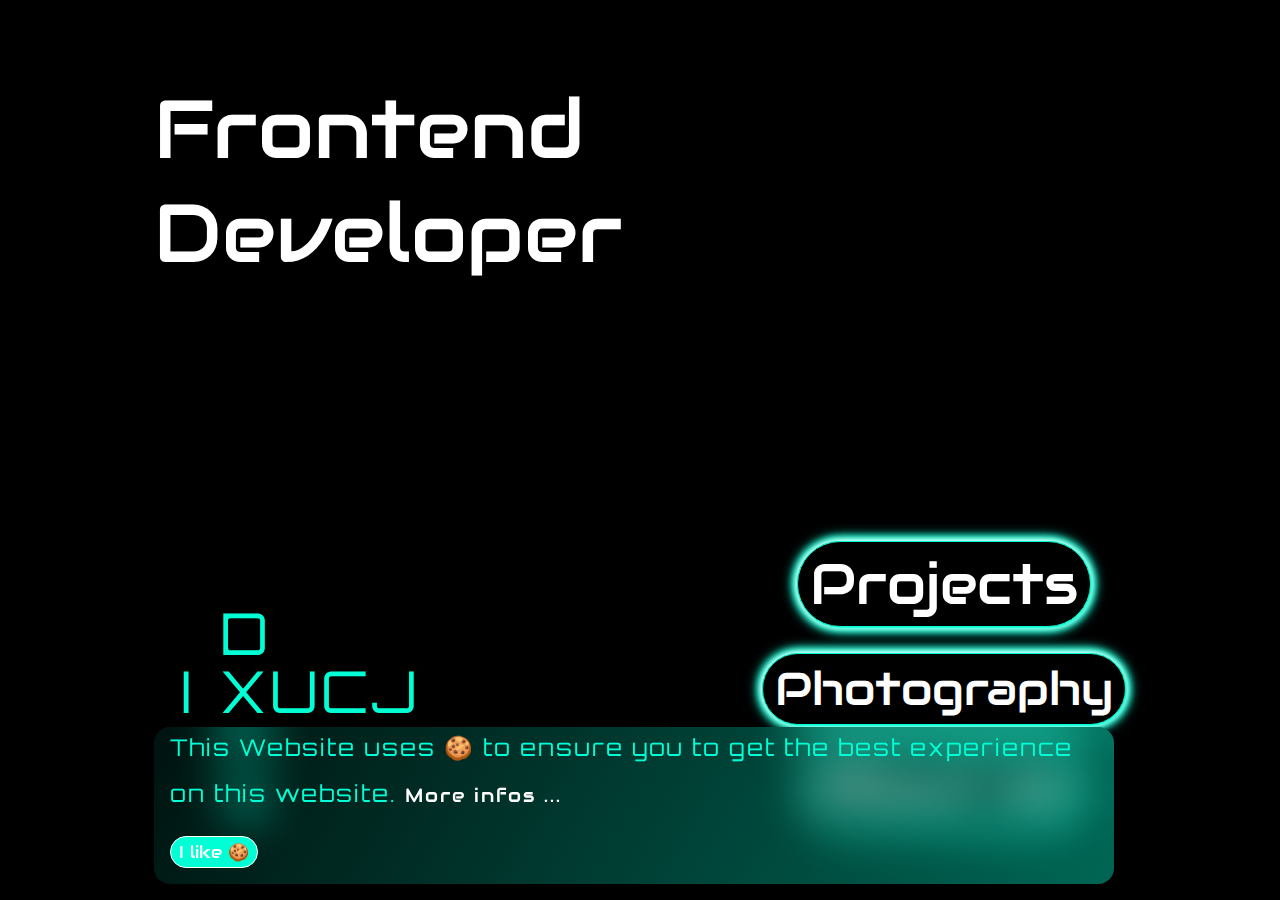
<file: index.html>
<!DOCTYPE html>
<html lang="en">
<head>
    <meta charset="UTF-8">
    <meta name="viewport" content="width=device-width, initial-scale=1.0">
    <meta name="description" content="Marco Baaß, Frontend Developer in Berlin, specializing in responsive web development and design. Contact for high-quality web solutions.">
    <meta name="keywords" content="Frontend Developer Berlin, Web Developer Berlin, Responsive Design, HTML, CSS, JavaScript, Web Development, Photography, Fotografie">
    <link rel="canonical" href="https://www.marcobaass.com">
    <title>Marco Baaß - Frontend Developer in Berlin | Web Development & Design</title>

    <link rel="icon" href="/favicon.ico" type="image/x-icon">



    <script type="application/ld+json">
      {
        "@context": "https://schema.org",
        "@type": "Person",
        "name": "Marco Baaß",
        "jobTitle": "Frontend Developer",
        "address": {
          "@type": "PostalAddress",
          "addressLocality": "Berlin",
          "addressCountry": "Germany"
        },
        "contactPoint": {
          "@type": "ContactPoint",
          "contactType": "Customer Service",
          "telephone": "+49-151-19345758",
          "email": "picture@marcobaass.com"
        }
      }
    </script>

    <link rel="stylesheet" href="/CSS/cookie.css">
    <link rel="stylesheet" href="./CSS/reset.css">
    <link rel="stylesheet" href="./CSS/style.css">
    <link rel="stylesheet" href="./CSS/font.css">
    <script src="/SCRIPT/script.js" defer></script>
    <script src="/SCRIPT/cookies.js" defer></script>
</head>
  <body>

    <div id="cookies">
      <div class="container">
        <div class="subcontainer">
          <p>This Website uses 🍪 to ensure you to get the best experience on this website. <a href="#" id="more"><span id="infos">More infos ...</span></a></p>
          <button id="cookies-btn">I like 🍪</button>
        </div>
      </div>
    </div>

    <div class="dev-container">
      <div id="front">Frontend</div>
      <div id="dev">Developer</div>
    </div>

    <div class="name-container">
      <div class="name-logo glow">
        <span class="typo itemF1"></span>
        <span class="typo itemF2"></span>
        <span class="typo itemF3"></span>
        <span class="typo itemF4"></span>
        <span class="typo itemF5"></span>
        <span class="typo item2"></span>
        <span class="typo item3"></span>
        <span class="typo item4"></span>
      </div>
    </div>

    <div class="nav-container">
      <nav>
        <a href="/portfolio.html" class="projects">Projects</a>
        <a href="/photography.html" class="photo">Photography</a>
        <a href="/aboutme.html" class="about">About me</a>
      </nav>
    </div>


    <!-- ----------cookies richtlinien fenster ---------- -->
    <div class="cookies-policy">
      <button class="cookies-close">X</button>

      <div class="content">
        <h1>Cookies Policy</h1>
        <p>Last updated: July 16, 2024</p>
        <p>This Cookies Policy explains what Cookies are and how We use them. You should read this policy so You can understand what type of cookies We use, or the information We collect using Cookies and how that information is used. This Cookies Policy has been created with the help of the <a href="https://www.termsfeed.com/cookies-policy-generator/" target="_blank">Cookies Policy Generator</a>.</p>
        <p>Cookies do not typically contain any information that personally identifies a user, but personal information that we store about You may be linked to the information stored in and obtained from Cookies. For further information on how We use, store and keep your personal data secure, see our Privacy Policy.</p>
        <p>We do not store sensitive personal information, such as mailing addresses, account passwords, etc. in the Cookies We use.</p>
        <h2>Interpretation and Definitions</h2>
        <h3>Interpretation</h3>
        <p>The words of which the initial letter is capitalized have meanings defined under the following conditions. The following definitions shall have the same meaning regardless of whether they appear in singular or in plural.</p>
        <h3>Definitions</h3>
        <p>For the purposes of this Cookies Policy:</p>
        <ul>
          <li><strong>Company</strong> (referred to as either &quot;the Company&quot;, &quot;We&quot;, &quot;Us&quot; or &quot;Our&quot; in this Cookies Policy) refers to marcobaass.com.</li>
          <li><strong>Cookies</strong> means small files that are placed on Your computer, mobile device or any other device by a website, containing details of your browsing history on that website among its many uses.</li>
          <li><strong>Website</strong> refers to marcobaass.com, accessible from <a href="www.marcobaass.com" rel="external nofollow noopener" target="_blank">www.marcobaass.com</a></li>
          <li><strong>You</strong> means the individual accessing or using the Website, or a company, or any legal entity on behalf of which such individual is accessing or using the Website, as applicable.</li>
        </ul>
        <h2>The use of the Cookies</h2>
        <h3>Type of Cookies We Use</h3>
        <p>Cookies can be &quot;Persistent&quot; or &quot;Session&quot; Cookies. Persistent Cookies remain on your personal computer or mobile device when You go offline, while Session Cookies are deleted as soon as You close your web browser.</p>
        <p>We use both session and persistent Cookies for the purposes set out below:</p>
        <ul>
          <li>
            <p><strong>Necessary / Essential Cookies</strong></p>
            <p>Type: Session Cookies</p>
            <p>Administered by: Us</p>
            <p>Purpose: These Cookies are essential to provide You with services available through the Website and to enable You to use some of its features. They help to authenticate users and prevent fraudulent use of user accounts. Without these Cookies, the services that You have asked for cannot be provided, and We only use these Cookies to provide You with those services.</p>
          </li>
          <li>
            <p><strong>Functionality Cookies</strong></p>
            <p>Type: Persistent Cookies</p>
            <p>Administered by: Us</p>
            <p>Purpose: These Cookies allow us to remember choices You make when You use the Website, such as remembering your login details or language preference. The purpose of these Cookies is to provide You with a more personal experience and to avoid You having to re-enter your preferences every time You use the Website.</p>
          </li>
        </ul>
        <h3>Your Choices Regarding Cookies</h3>
        <p>If You prefer to avoid the use of Cookies on the Website, first You must disable the use of Cookies in your browser and then delete the Cookies saved in your browser associated with this website. You may use this option for preventing the use of Cookies at any time.</p>
        <p>If You do not accept Our Cookies, You may experience some inconvenience in your use of the Website and some features may not function properly.</p>
        <p>If You'd like to delete Cookies or instruct your web browser to delete or refuse Cookies, please visit the help pages of your web browser.</p>
        <ul>
        <li>
        <p>For the Chrome web browser, please visit this page from Google: <a href="https://support.google.com/accounts/answer/32050" rel="external nofollow noopener" target="_blank">https://support.google.com/accounts/answer/32050</a></p>
        </li>
        <li>
        <p>For the Internet Explorer web browser, please visit this page from Microsoft: <a href="http://support.microsoft.com/kb/278835" rel="external nofollow noopener" target="_blank">http://support.microsoft.com/kb/278835</a></p>
        </li>
        <li>
        <p>For the Firefox web browser, please visit this page from Mozilla: <a href="https://support.mozilla.org/en-US/kb/delete-cookies-remove-info-websites-stored" rel="external nofollow noopener" target="_blank">https://support.mozilla.org/en-US/kb/delete-cookies-remove-info-websites-stored</a></p>
        </li>
        <li>
        <p>For the Safari web browser, please visit this page from Apple: <a href="https://support.apple.com/guide/safari/manage-cookies-and-website-data-sfri11471/mac" rel="external nofollow noopener" target="_blank">https://support.apple.com/guide/safari/manage-cookies-and-website-data-sfri11471/mac</a></p>
        </li>
        </ul>
        <p>For any other web browser, please visit your web browser's official web pages.</p>
        <h3>More Information about Cookies</h3>
        <p>You can learn more about cookies here: <a href="https://www.termsfeed.com/blog/cookies/" target="_blank">All About Cookies by TermsFeed</a>.</p>
        <h3>Contact Us</h3>
        <p>If you have any questions about this Cookies Policy, You can contact us:</p>
        <ul>
        <li>By email: <a href="mailto:picture@marcobaass.com">picture@marcobaass.com</a></li>
        </ul>
      </div>
    </div>
  </body>
</html>
</file>
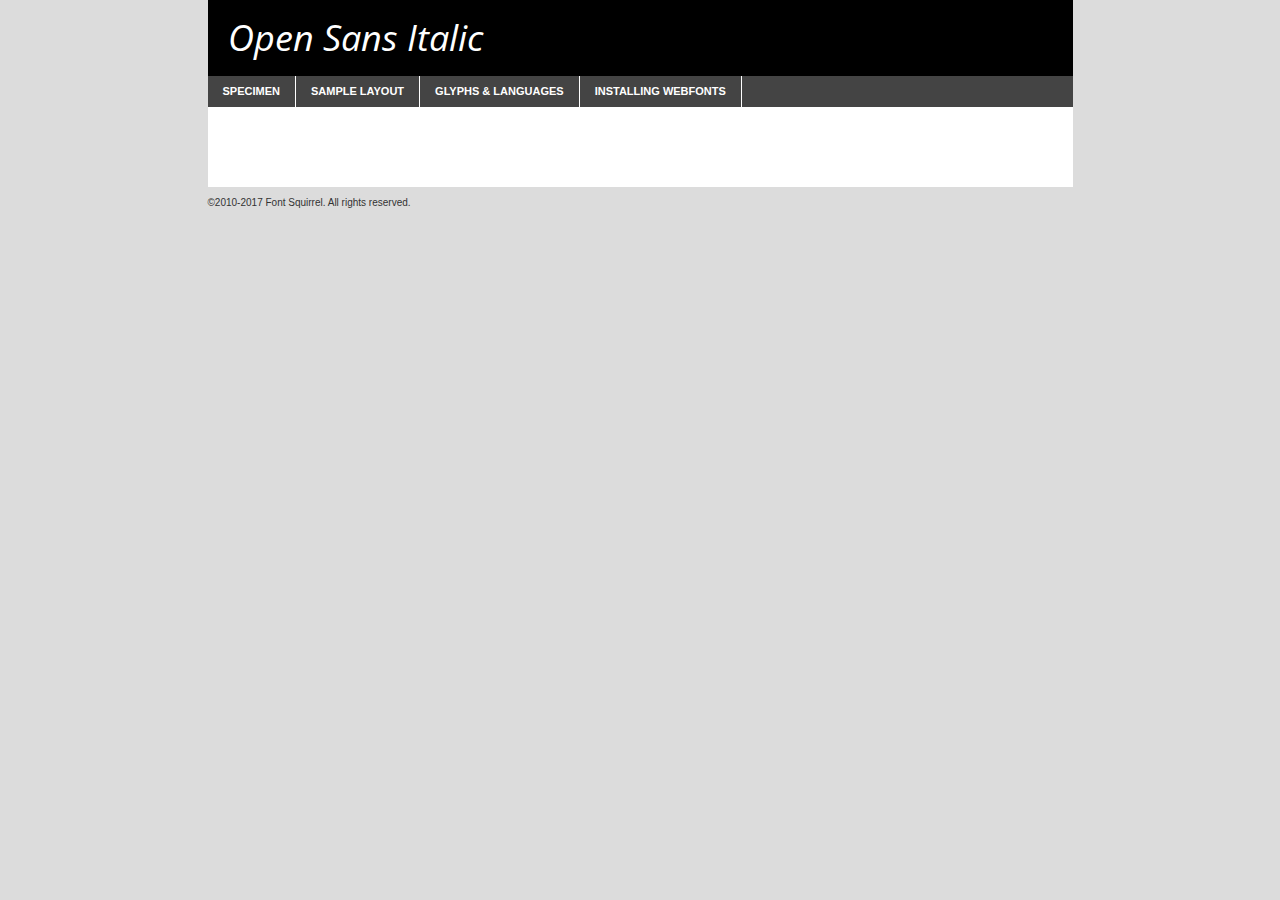
<file: FONTS/Open_Sans/opensans-italic-variablefont_wdthwght-demo.html>
<!DOCTYPE html PUBLIC "-//W3C//DTD XHTML 1.0 Transitional//EN"
        "http://www.w3.org/TR/xhtml1/DTD/xhtml1-transitional.dtd">

<html xmlns="http://www.w3.org/1999/xhtml" xml:lang="en" lang="en">
<head>
    <meta http-equiv="Content-Type" content="text/html; charset=utf-8"/>
    <script src="http://ajax.googleapis.com/ajax/libs/jquery/1.7.2/jquery.min.js" type="text/javascript" charset="utf-8"></script>
    <script type="text/javascript">
		(function($) {
			$.fn.easyTabs = function(option) {
				var param = jQuery.extend({ fadeSpeed: 'fast', defaultContent: 1, activeClass: 'active' }, option);
				$(this).each(function() {
					var thisId = '#' + this.id;
					if ( param.defaultContent == '' )
					{
						param.defaultContent = 1;
					}
					if ( typeof param.defaultContent == 'number' )
					{
						var defaultTab = $(thisId + ' .tabs li:eq(' + (param.defaultContent - 1) + ') a').attr('href').substr(1);
					}
					else
					{
						var defaultTab = param.defaultContent;
					}
					$(thisId + ' .tabs li a').each(function() {
						var tabToHide = $(this).attr('href').substr(1);
						$('#' + tabToHide).addClass('easytabs-tab-content');
					});
					hideAll();
					changeContent(defaultTab);

					function hideAll() {$(thisId + ' .easytabs-tab-content').hide();}

					function changeContent(tabId)
					{
						hideAll();
						$(thisId + ' .tabs li').removeClass(param.activeClass);
						$(thisId + ' .tabs li a[href=#' + tabId + ']').closest('li').addClass(param.activeClass);
						if ( param.fadeSpeed != 'none' )
						{
							$(thisId + ' #' + tabId).fadeIn(param.fadeSpeed);
						}
						else
						{
							$(thisId + ' #' + tabId).show();
						}
					}

					$(thisId + ' .tabs li').click(function() {
						var tabId = $(this).find('a').attr('href').substr(1);
						changeContent(tabId);
						return false;
					});
				});
			}
		})(jQuery);
    </script>
    <link rel="stylesheet" href="specimen_files/specimen_stylesheet.css" type="text/css" charset="utf-8"/>
    <link rel="stylesheet" href="stylesheet.css" type="text/css" charset="utf-8"/>

    <style type="text/css">
        		body {
			font-family: 'open_sansitalic';
        		}

            </style>

    <title>Open Sans Italic Specimen</title>


    <script type="text/javascript" charset="utf-8">
		$(document).ready(function() {
			$('#container').easyTabs({ defaultContent: 1 });
		});
    </script>
</head>

<body>
<div id="container">
    <div id="header">
		Open Sans Italic    </div>
    <ul class="tabs">
        <li><a href="#specimen">Specimen</a></li>
        <li><a href="#layout">Sample Layout</a></li>
		        <li><a href="#glyphs">Glyphs &amp; Languages</a></li>
        <li><a href="#installing">Installing Webfonts</a></li>

    </ul>

    <div id="main_content">


        <div id="specimen">

            <div class="section">
                <div class="grid12 firstcol">
                    <div class="huge">AaBb</div>
                </div>
            </div>

            <div class="section">
                <div class="glyph_range">A&#x200B;B&#x200b;C&#x200b;D&#x200b;E&#x200b;F&#x200b;G&#x200b;H&#x200b;I&#x200b;J&#x200b;K&#x200b;L&#x200b;M&#x200b;N&#x200b;O&#x200b;P&#x200b;Q&#x200b;R&#x200b;S&#x200b;T&#x200b;U&#x200b;V&#x200b;W&#x200b;X&#x200b;Y&#x200b;Z&#x200b;a&#x200b;b&#x200b;c&#x200b;d&#x200b;e&#x200b;f&#x200b;g&#x200b;h&#x200b;i&#x200b;j&#x200b;k&#x200b;l&#x200b;m&#x200b;n&#x200b;o&#x200b;p&#x200b;q&#x200b;r&#x200b;s&#x200b;t&#x200b;u&#x200b;v&#x200b;w&#x200b;x&#x200b;y&#x200b;z&#x200b;1&#x200b;2&#x200b;3&#x200b;4&#x200b;5&#x200b;6&#x200b;7&#x200b;8&#x200b;9&#x200b;0&#x200b;&amp;&#x200b;.&#x200b;,&#x200b;?&#x200b;!&#x200b;&#64;&#x200b;(&#x200b;)&#x200b;#&#x200b;$&#x200b;%&#x200b;*&#x200b;+&#x200b;-&#x200b;=&#x200b;:&#x200b;;</div>
            </div>
            <div class="section">
                <div class="grid12 firstcol">
                    <table class="sample_table">
                        <tr>
                            <td>10</td>
                            <td class="size10">abcdefghijklmnopqrstuvwxyzABCDEFGHIJKLMNOPQRSTUVWXYZ0123456789abcdefghijklmnopqrstuvwxyzABCDEFGHIJKLMNOPQRSTUVWXYZ0123456789abcdefghijklmnopqrstuvwxyzABCDEFGHIJKLMNOPQRSTUVWXYZ</td>
                        </tr>
                        <tr>
                            <td>11</td>
                            <td class="size11">abcdefghijklmnopqrstuvwxyzABCDEFGHIJKLMNOPQRSTUVWXYZ0123456789abcdefghijklmnopqrstuvwxyzABCDEFGHIJKLMNOPQRSTUVWXYZ0123456789abcdefghijklmnopqrstuvwxyzABCDEFGHIJKLMNOPQRSTUVWXYZ</td>
                        </tr>
                        <tr>
                            <td>12</td>
                            <td class="size12">abcdefghijklmnopqrstuvwxyzABCDEFGHIJKLMNOPQRSTUVWXYZ0123456789abcdefghijklmnopqrstuvwxyzABCDEFGHIJKLMNOPQRSTUVWXYZ0123456789abcdefghijklmnopqrstuvwxyzABCDEFGHIJKLMNOPQRSTUVWXYZ</td>
                        </tr>
                        <tr>
                            <td>13</td>
                            <td class="size13">abcdefghijklmnopqrstuvwxyzABCDEFGHIJKLMNOPQRSTUVWXYZ0123456789abcdefghijklmnopqrstuvwxyzABCDEFGHIJKLMNOPQRSTUVWXYZ0123456789abcdefghijklmnopqrstuvwxyzABCDEFGHIJKLMNOPQRSTUVWXYZ</td>
                        </tr>
                        <tr>
                            <td>14</td>
                            <td class="size14">abcdefghijklmnopqrstuvwxyzABCDEFGHIJKLMNOPQRSTUVWXYZ0123456789abcdefghijklmnopqrstuvwxyzABCDEFGHIJKLMNOPQRSTUVWXYZ0123456789abcdefghijklmnopqrstuvwxyzABCDEFGHIJKLMNOPQRSTUVWXYZ</td>
                        </tr>
                        <tr>
                            <td>16</td>
                            <td class="size16">abcdefghijklmnopqrstuvwxyzABCDEFGHIJKLMNOPQRSTUVWXYZ0123456789abcdefghijklmnopqrstuvwxyzABCDEFGHIJKLMNOPQRSTUVWXYZ</td>
                        </tr>
                        <tr>
                            <td>18</td>
                            <td class="size18">abcdefghijklmnopqrstuvwxyzABCDEFGHIJKLMNOPQRSTUVWXYZ0123456789abcdefghijklmnopqrstuvwxyzABCDEFGHIJKLMNOPQRSTUVWXYZ</td>
                        </tr>
                        <tr>
                            <td>20</td>
                            <td class="size20">abcdefghijklmnopqrstuvwxyzABCDEFGHIJKLMNOPQRSTUVWXYZ0123456789abcdefghijklmnopqrstuvwxyzABCDEFGHIJKLMNOPQRSTUVWXYZ</td>
                        </tr>
                        <tr>
                            <td>24</td>
                            <td class="size24">abcdefghijklmnopqrstuvwxyzABCDEFGHIJKLMNOPQRSTUVWXYZ0123456789abcdefghijklmnopqrstuvwxyzABCDEFGHIJKLMNOPQRSTUVWXYZ</td>
                        </tr>
                        <tr>
                            <td>30</td>
                            <td class="size30">abcdefghijklmnopqrstuvwxyzABCDEFGHIJKLMNOPQRSTUVWXYZ0123456789abcdefghijklmnopqrstuvwxyzABCDEFGHIJKLMNOPQRSTUVWXYZ</td>
                        </tr>
                        <tr>
                            <td>36</td>
                            <td class="size36">abcdefghijklmnopqrstuvwxyzABCDEFGHIJKLMNOPQRSTUVWXYZ0123456789abcdefghijklmnopqrstuvwxyzABCDEFGHIJKLMNOPQRSTUVWXYZ</td>
                        </tr>
                        <tr>
                            <td>48</td>
                            <td class="size48">abcdefghijklmnopqrstuvwxyzABCDEFGHIJKLMNOPQRSTUVWXYZ0123456789abcdefghijklmnopqrstuvwxyzABCDEFGHIJKLMNOPQRSTUVWXYZ</td>
                        </tr>
                        <tr>
                            <td>60</td>
                            <td class="size60">abcdefghijklmnopqrstuvwxyzABCDEFGHIJKLMNOPQRSTUVWXYZ0123456789abcdefghijklmnopqrstuvwxyzABCDEFGHIJKLMNOPQRSTUVWXYZ</td>
                        </tr>
                        <tr>
                            <td>72</td>
                            <td class="size72">abcdefghijklmnopqrstuvwxyzABCDEFGHIJKLMNOPQRSTUVWXYZ0123456789abcdefghijklmnopqrstuvwxyzABCDEFGHIJKLMNOPQRSTUVWXYZ</td>
                        </tr>
                        <tr>
                            <td>90</td>
                            <td class="size90">abcdefghijklmnopqrstuvwxyzABCDEFGHIJKLMNOPQRSTUVWXYZ0123456789abcdefghijklmnopqrstuvwxyzABCDEFGHIJKLMNOPQRSTUVWXYZ</td>
                        </tr>
                    </table>

                </div>

            </div>


            <div class="section" id="bodycomparison">


                <div id="xheight">
                    <div class="fontbody">&#x25FC;&#x25FC;&#x25FC;&#x25FC;&#x25FC;&#x25FC;&#x25FC;&#x25FC;&#x25FC;&#x25FC;&#x25FC;&#x25FC;&#x25FC;&#x25FC;&#x25FC;&#x25FC;&#x25FC;&#x25FC;&#x25FC;&#x25FC;&#x25FC;&#x25FC;&#x25FC;&#x25FC;&#x25FC;&#x25FC;&#x25FC;&#x25FC;&#x25FC;&#x25FC;&#x25FC;&#x25FC;&#x25FC;&#x25FC;&#x25FC;&#x25FC;&#x25FC;&#x25FC;&#x25FC;&#x25FC;&#x25FC;&#x25FC;&#x25FC;&#x25FC;&#x25FC;&#x25FC;&#x25FC;&#x25FC;&#x25FC;&#x25FC;&#x25FC;&#x25FC;&#x25FC;&#x25FC;&#x25FC;&#x25FC;&#x25FC;&#x25FC;&#x25FC;&#x25FC;&#x25FC;&#x25FC;&#x25FC;&#x25FC;&#x25FC;&#x25FC;&#x25FC;&#x25FC;&#x25FC;&#x25FC;&#x25FC;&#x25FC;&#x25FC;&#x25FC;&#x25FC;&#x25FC;&#x25FC;&#x25FC;&#x25FC;&#x25FC;&#x25FC;&#x25FC;&#x25FC;&#x25FC;&#x25FC;&#x25FC;&#x25FC;&#x25FC;&#x25FC;&#x25FC;&#x25FC;&#x25FC;&#x25FC;&#x25FC;&#x25FC;&#x25FC;&#x25FC;&#x25FC;&#x25FC;body</div>
                    <div class="arialbody">body</div>
                    <div class="verdanabody">body</div>
                    <div class="georgiabody">body</div>
                </div>
                <div class="fontbody" style="z-index:1">
                    body<span>Open Sans Italic</span>
                </div>
                <div class="arialbody" style="z-index:1">
                    body<span>Arial</span>
                </div>
                <div class="verdanabody" style="z-index:1">
                    body<span>Verdana</span>
                </div>
                <div class="georgiabody" style="z-index:1">
                    body<span>Georgia</span>
                </div>


            </div>


            <div class="section psample psample_row1" id="">

                <div class="grid2 firstcol">
                    <p class="size10"><span>10.</span>Aenean lacinia bibendum nulla sed consectetur. Fusce dapibus, tellus ac cursus commodo, tortor mauris condimentum nibh, ut fermentum massa justo sit amet risus. Nullam id dolor id nibh ultricies vehicula ut id elit. Cum sociis natoque penatibus et magnis dis parturient montes, nascetur ridiculus mus. Nulla vitae elit libero, a pharetra augue.</p>

                </div>
                <div class="grid3">
                    <p class="size11"><span>11.</span>Aenean lacinia bibendum nulla sed consectetur. Fusce dapibus, tellus ac cursus commodo, tortor mauris condimentum nibh, ut fermentum massa justo sit amet risus. Nullam id dolor id nibh ultricies vehicula ut id elit. Cum sociis natoque penatibus et magnis dis parturient montes, nascetur ridiculus mus. Nulla vitae elit libero, a pharetra augue.</p>

                </div>
                <div class="grid3">
                    <p class="size12"><span>12.</span>Aenean lacinia bibendum nulla sed consectetur. Fusce dapibus, tellus ac cursus commodo, tortor mauris condimentum nibh, ut fermentum massa justo sit amet risus. Nullam id dolor id nibh ultricies vehicula ut id elit. Cum sociis natoque penatibus et magnis dis parturient montes, nascetur ridiculus mus. Nulla vitae elit libero, a pharetra augue.</p>

                </div>
                <div class="grid4">
                    <p class="size13"><span>13.</span>Aenean lacinia bibendum nulla sed consectetur. Fusce dapibus, tellus ac cursus commodo, tortor mauris condimentum nibh, ut fermentum massa justo sit amet risus. Nullam id dolor id nibh ultricies vehicula ut id elit. Cum sociis natoque penatibus et magnis dis parturient montes, nascetur ridiculus mus. Nulla vitae elit libero, a pharetra augue.</p>

                </div>
                <div class="white_blend"></div>

            </div>
            <div class="section psample psample_row2" id="">
                <div class="grid3 firstcol">
                    <p class="size14"><span>14.</span>Aenean lacinia bibendum nulla sed consectetur. Fusce dapibus, tellus ac cursus commodo, tortor mauris condimentum nibh, ut fermentum massa justo sit amet risus. Nullam id dolor id nibh ultricies vehicula ut id elit. Cum sociis natoque penatibus et magnis dis parturient montes, nascetur ridiculus mus. Nulla vitae elit libero, a pharetra augue.</p>

                </div>
                <div class="grid4">
                    <p class="size16"><span>16.</span>Aenean lacinia bibendum nulla sed consectetur. Fusce dapibus, tellus ac cursus commodo, tortor mauris condimentum nibh, ut fermentum massa justo sit amet risus. Nullam id dolor id nibh ultricies vehicula ut id elit. Cum sociis natoque penatibus et magnis dis parturient montes, nascetur ridiculus mus. Nulla vitae elit libero, a pharetra augue.</p>

                </div>
                <div class="grid5">
                    <p class="size18"><span>18.</span>Aenean lacinia bibendum nulla sed consectetur. Fusce dapibus, tellus ac cursus commodo, tortor mauris condimentum nibh, ut fermentum massa justo sit amet risus. Nullam id dolor id nibh ultricies vehicula ut id elit. Cum sociis natoque penatibus et magnis dis parturient montes, nascetur ridiculus mus. Nulla vitae elit libero, a pharetra augue.</p>

                </div>

                <div class="white_blend"></div>

            </div>

            <div class="section psample psample_row3" id="">
                <div class="grid5 firstcol">
                    <p class="size20"><span>20.</span>Aenean lacinia bibendum nulla sed consectetur. Fusce dapibus, tellus ac cursus commodo, tortor mauris condimentum nibh, ut fermentum massa justo sit amet risus. Nullam id dolor id nibh ultricies vehicula ut id elit. Cum sociis natoque penatibus et magnis dis parturient montes, nascetur ridiculus mus. Nulla vitae elit libero, a pharetra augue.</p>
                </div>
                <div class="grid7">
                    <p class="size24"><span>24.</span>Aenean lacinia bibendum nulla sed consectetur. Fusce dapibus, tellus ac cursus commodo, tortor mauris condimentum nibh, ut fermentum massa justo sit amet risus. Nullam id dolor id nibh ultricies vehicula ut id elit. Cum sociis natoque penatibus et magnis dis parturient montes, nascetur ridiculus mus. Nulla vitae elit libero, a pharetra augue.</p>
                </div>

                <div class="white_blend"></div>

            </div>

            <div class="section psample psample_row4" id="">
                <div class="grid12 firstcol">
                    <p class="size30"><span>30.</span>Aenean lacinia bibendum nulla sed consectetur. Fusce dapibus, tellus ac cursus commodo, tortor mauris condimentum nibh, ut fermentum massa justo sit amet risus. Nullam id dolor id nibh ultricies vehicula ut id elit. Cum sociis natoque penatibus et magnis dis parturient montes, nascetur ridiculus mus. Nulla vitae elit libero, a pharetra augue.</p>
                </div>
                <div class="white_blend"></div>

            </div>


            <div class="section psample psample_row1 fullreverse">
                <div class="grid2 firstcol">
                    <p class="size10"><span>10.</span>Aenean lacinia bibendum nulla sed consectetur. Fusce dapibus, tellus ac cursus commodo, tortor mauris condimentum nibh, ut fermentum massa justo sit amet risus. Nullam id dolor id nibh ultricies vehicula ut id elit. Cum sociis natoque penatibus et magnis dis parturient montes, nascetur ridiculus mus. Nulla vitae elit libero, a pharetra augue.</p>

                </div>
                <div class="grid3">
                    <p class="size11"><span>11.</span>Aenean lacinia bibendum nulla sed consectetur. Fusce dapibus, tellus ac cursus commodo, tortor mauris condimentum nibh, ut fermentum massa justo sit amet risus. Nullam id dolor id nibh ultricies vehicula ut id elit. Cum sociis natoque penatibus et magnis dis parturient montes, nascetur ridiculus mus. Nulla vitae elit libero, a pharetra augue.</p>

                </div>
                <div class="grid3">
                    <p class="size12"><span>12.</span>Aenean lacinia bibendum nulla sed consectetur. Fusce dapibus, tellus ac cursus commodo, tortor mauris condimentum nibh, ut fermentum massa justo sit amet risus. Nullam id dolor id nibh ultricies vehicula ut id elit. Cum sociis natoque penatibus et magnis dis parturient montes, nascetur ridiculus mus. Nulla vitae elit libero, a pharetra augue.</p>

                </div>
                <div class="grid4">
                    <p class="size13"><span>13.</span>Aenean lacinia bibendum nulla sed consectetur. Fusce dapibus, tellus ac cursus commodo, tortor mauris condimentum nibh, ut fermentum massa justo sit amet risus. Nullam id dolor id nibh ultricies vehicula ut id elit. Cum sociis natoque penatibus et magnis dis parturient montes, nascetur ridiculus mus. Nulla vitae elit libero, a pharetra augue.</p>

                </div>
                <div class="black_blend"></div>

            </div>

            <div class="section psample psample_row2 fullreverse">
                <div class="grid3 firstcol">
                    <p class="size14"><span>14.</span>Aenean lacinia bibendum nulla sed consectetur. Fusce dapibus, tellus ac cursus commodo, tortor mauris condimentum nibh, ut fermentum massa justo sit amet risus. Nullam id dolor id nibh ultricies vehicula ut id elit. Cum sociis natoque penatibus et magnis dis parturient montes, nascetur ridiculus mus. Nulla vitae elit libero, a pharetra augue.</p>

                </div>
                <div class="grid4">
                    <p class="size16"><span>16.</span>Aenean lacinia bibendum nulla sed consectetur. Fusce dapibus, tellus ac cursus commodo, tortor mauris condimentum nibh, ut fermentum massa justo sit amet risus. Nullam id dolor id nibh ultricies vehicula ut id elit. Cum sociis natoque penatibus et magnis dis parturient montes, nascetur ridiculus mus. Nulla vitae elit libero, a pharetra augue.</p>

                </div>
                <div class="grid5">
                    <p class="size18"><span>18.</span>Aenean lacinia bibendum nulla sed consectetur. Fusce dapibus, tellus ac cursus commodo, tortor mauris condimentum nibh, ut fermentum massa justo sit amet risus. Nullam id dolor id nibh ultricies vehicula ut id elit. Cum sociis natoque penatibus et magnis dis parturient montes, nascetur ridiculus mus. Nulla vitae elit libero, a pharetra augue.</p>

                </div>
                <div class="black_blend"></div>

            </div>

            <div class="section psample fullreverse psample_row3" id="">
                <div class="grid5 firstcol">
                    <p class="size20"><span>20.</span>Aenean lacinia bibendum nulla sed consectetur. Fusce dapibus, tellus ac cursus commodo, tortor mauris condimentum nibh, ut fermentum massa justo sit amet risus. Nullam id dolor id nibh ultricies vehicula ut id elit. Cum sociis natoque penatibus et magnis dis parturient montes, nascetur ridiculus mus. Nulla vitae elit libero, a pharetra augue.</p>
                </div>
                <div class="grid7">
                    <p class="size24"><span>24.</span>Aenean lacinia bibendum nulla sed consectetur. Fusce dapibus, tellus ac cursus commodo, tortor mauris condimentum nibh, ut fermentum massa justo sit amet risus. Nullam id dolor id nibh ultricies vehicula ut id elit. Cum sociis natoque penatibus et magnis dis parturient montes, nascetur ridiculus mus. Nulla vitae elit libero, a pharetra augue.</p>
                </div>

                <div class="black_blend"></div>

            </div>

            <div class="section psample fullreverse psample_row4" id="" style="border-bottom: 20px #000 solid;">
                <div class="grid12 firstcol">
                    <p class="size30"><span>30.</span>Aenean lacinia bibendum nulla sed consectetur. Fusce dapibus, tellus ac cursus commodo, tortor mauris condimentum nibh, ut fermentum massa justo sit amet risus. Nullam id dolor id nibh ultricies vehicula ut id elit. Cum sociis natoque penatibus et magnis dis parturient montes, nascetur ridiculus mus. Nulla vitae elit libero, a pharetra augue.</p>
                </div>
                <div class="black_blend"></div>

            </div>


        </div>

        <div id="layout">

            <div class="section">

                <div class="grid12 firstcol">
                    <h1>Lorem Ipsum Dolor</h1>
                    <h2>Etiam porta sem malesuada magna mollis euismod</h2>

                    <p class="byline">By <a href="#link">Aenean Lacinia</a></p>
                </div>
            </div>
            <div class="section">
                <div class="grid8 firstcol">
                    <p class="large">Donec sed odio dui. Morbi leo risus, porta ac consectetur ac, vestibulum at eros. Fusce dapibus, tellus ac cursus commodo, tortor mauris condimentum nibh, ut fermentum massa justo sit amet risus. </p>


                    <h3>Pellentesque ornare sem</h3>

                    <p>Maecenas sed diam eget risus varius blandit sit amet non magna. Maecenas faucibus mollis interdum. Donec ullamcorper nulla non metus auctor fringilla. Nullam id dolor id nibh ultricies vehicula ut id elit. Nullam id dolor id nibh ultricies vehicula ut id elit. </p>

                    <p>Aenean eu leo quam. Pellentesque ornare sem lacinia quam venenatis vestibulum. Lorem ipsum dolor sit amet, consectetur adipiscing elit. Cum sociis natoque penatibus et magnis dis parturient montes, nascetur ridiculus mus. </p>

                    <p>Nulla vitae elit libero, a pharetra augue. Praesent commodo cursus magna, vel scelerisque nisl consectetur et. Aenean lacinia bibendum nulla sed consectetur. </p>

                    <p>Nullam quis risus eget urna mollis ornare vel eu leo. Nullam quis risus eget urna mollis ornare vel eu leo. Maecenas sed diam eget risus varius blandit sit amet non magna. Donec ullamcorper nulla non metus auctor fringilla. </p>

                    <h3>Cras mattis consectetur</h3>

                    <p>Aenean eu leo quam. Pellentesque ornare sem lacinia quam venenatis vestibulum. Aenean lacinia bibendum nulla sed consectetur. Integer posuere erat a ante venenatis dapibus posuere velit aliquet. Cras mattis consectetur purus sit amet fermentum. </p>

                    <p>Nullam id dolor id nibh ultricies vehicula ut id elit. Nullam quis risus eget urna mollis ornare vel eu leo. Cras mattis consectetur purus sit amet fermentum.</p>
                </div>

                <div class="grid4 sidebar">

                    <div class="box reverse">
                        <p class="last">Nullam quis risus eget urna mollis ornare vel eu leo. Donec ullamcorper nulla non metus auctor fringilla. Cras mattis consectetur purus sit amet fermentum. Sed posuere consectetur est at lobortis. Lorem ipsum dolor sit amet, consectetur adipiscing elit. </p>
                    </div>

                    <p class="caption">Maecenas sed diam eget risus varius.</p>

                    <p>Vestibulum id ligula porta felis euismod semper. Integer posuere erat a ante venenatis dapibus posuere velit aliquet. Vestibulum id ligula porta felis euismod semper. Sed posuere consectetur est at lobortis. Maecenas sed diam eget risus varius blandit sit amet non magna. Fusce dapibus, tellus ac cursus commodo, tortor mauris condimentum nibh, ut fermentum massa justo sit amet risus. </p>


                    <p>Duis mollis, est non commodo luctus, nisi erat porttitor ligula, eget lacinia odio sem nec elit. Aenean lacinia bibendum nulla sed consectetur. Vivamus sagittis lacus vel augue laoreet rutrum faucibus dolor auctor. Aenean lacinia bibendum nulla sed consectetur. Nullam quis risus eget urna mollis ornare vel eu leo. </p>

                    <p>Praesent commodo cursus magna, vel scelerisque nisl consectetur et. Donec ullamcorper nulla non metus auctor fringilla. Maecenas faucibus mollis interdum. Fusce dapibus, tellus ac cursus commodo, tortor mauris condimentum nibh, ut fermentum massa justo sit amet risus. </p>

                </div>
            </div>

        </div>


		

        <div id="glyphs">
            <div class="section">
                <div class="grid12 firstcol">

                    <h1>Language Support</h1>
                    <p>The subset of Open Sans Italic in this kit supports the following languages:<br/>

						English, Arrernte, Bislama, Cebuano, Fijian, Gilbertese, Hmong, Ibanag, Iloko_ilokano, Interglossa_glosa, Interlingua, Lojban, Norfolk_pitcairnese, Oromo, Rotokas, Seychelles_creole, Shona, Somali, Southern_ndebele, Swahili, Swati_swazi, Tok_pisin, Warlpiri, Xhosa, Zulu, Latinbasic, Ubasic, Demo                    </p>
                    <h1>Glyph Chart</h1>
                    <p>The subset of Open Sans Italic in this kit includes all the glyphs listed below. Unicode entities are included above each glyph to help you insert individual characters into your layout.</p>
                    <div id="glyph_chart">

																																	                                <div><p>&amp;#13;</p>&#13;</div>
																				                                <div><p>&amp;#32;</p>&#32;</div>
																				                                <div><p>&amp;#33;</p>&#33;</div>
																				                                <div><p>&amp;#34;</p>&#34;</div>
																				                                <div><p>&amp;#35;</p>&#35;</div>
																				                                <div><p>&amp;#36;</p>&#36;</div>
																				                                <div><p>&amp;#37;</p>&#37;</div>
																				                                <div><p>&amp;#38;</p>&#38;</div>
																				                                <div><p>&amp;#39;</p>&#39;</div>
																				                                <div><p>&amp;#40;</p>&#40;</div>
																				                                <div><p>&amp;#41;</p>&#41;</div>
																				                                <div><p>&amp;#42;</p>&#42;</div>
																				                                <div><p>&amp;#43;</p>&#43;</div>
																				                                <div><p>&amp;#44;</p>&#44;</div>
																				                                <div><p>&amp;#45;</p>&#45;</div>
																				                                <div><p>&amp;#46;</p>&#46;</div>
																				                                <div><p>&amp;#47;</p>&#47;</div>
																				                                <div><p>&amp;#48;</p>&#48;</div>
																				                                <div><p>&amp;#49;</p>&#49;</div>
																				                                <div><p>&amp;#50;</p>&#50;</div>
																				                                <div><p>&amp;#51;</p>&#51;</div>
																				                                <div><p>&amp;#52;</p>&#52;</div>
																				                                <div><p>&amp;#53;</p>&#53;</div>
																				                                <div><p>&amp;#54;</p>&#54;</div>
																				                                <div><p>&amp;#55;</p>&#55;</div>
																				                                <div><p>&amp;#56;</p>&#56;</div>
																				                                <div><p>&amp;#57;</p>&#57;</div>
																				                                <div><p>&amp;#58;</p>&#58;</div>
																				                                <div><p>&amp;#59;</p>&#59;</div>
																				                                <div><p>&amp;#60;</p>&#60;</div>
																				                                <div><p>&amp;#61;</p>&#61;</div>
																				                                <div><p>&amp;#62;</p>&#62;</div>
																				                                <div><p>&amp;#63;</p>&#63;</div>
																				                                <div><p>&amp;#64;</p>&#64;</div>
																				                                <div><p>&amp;#65;</p>&#65;</div>
																				                                <div><p>&amp;#66;</p>&#66;</div>
																				                                <div><p>&amp;#67;</p>&#67;</div>
																				                                <div><p>&amp;#68;</p>&#68;</div>
																				                                <div><p>&amp;#69;</p>&#69;</div>
																				                                <div><p>&amp;#70;</p>&#70;</div>
																				                                <div><p>&amp;#71;</p>&#71;</div>
																				                                <div><p>&amp;#72;</p>&#72;</div>
																				                                <div><p>&amp;#73;</p>&#73;</div>
																				                                <div><p>&amp;#74;</p>&#74;</div>
																				                                <div><p>&amp;#75;</p>&#75;</div>
																				                                <div><p>&amp;#76;</p>&#76;</div>
																				                                <div><p>&amp;#77;</p>&#77;</div>
																				                                <div><p>&amp;#78;</p>&#78;</div>
																				                                <div><p>&amp;#79;</p>&#79;</div>
																				                                <div><p>&amp;#80;</p>&#80;</div>
																				                                <div><p>&amp;#81;</p>&#81;</div>
																				                                <div><p>&amp;#82;</p>&#82;</div>
																				                                <div><p>&amp;#83;</p>&#83;</div>
																				                                <div><p>&amp;#84;</p>&#84;</div>
																				                                <div><p>&amp;#85;</p>&#85;</div>
																				                                <div><p>&amp;#86;</p>&#86;</div>
																				                                <div><p>&amp;#87;</p>&#87;</div>
																				                                <div><p>&amp;#88;</p>&#88;</div>
																				                                <div><p>&amp;#89;</p>&#89;</div>
																				                                <div><p>&amp;#90;</p>&#90;</div>
																				                                <div><p>&amp;#91;</p>&#91;</div>
																				                                <div><p>&amp;#92;</p>&#92;</div>
																				                                <div><p>&amp;#93;</p>&#93;</div>
																				                                <div><p>&amp;#94;</p>&#94;</div>
																				                                <div><p>&amp;#95;</p>&#95;</div>
																				                                <div><p>&amp;#96;</p>&#96;</div>
																				                                <div><p>&amp;#97;</p>&#97;</div>
																				                                <div><p>&amp;#98;</p>&#98;</div>
																				                                <div><p>&amp;#99;</p>&#99;</div>
																				                                <div><p>&amp;#100;</p>&#100;</div>
																				                                <div><p>&amp;#101;</p>&#101;</div>
																				                                <div><p>&amp;#102;</p>&#102;</div>
																				                                <div><p>&amp;#103;</p>&#103;</div>
																				                                <div><p>&amp;#104;</p>&#104;</div>
																				                                <div><p>&amp;#105;</p>&#105;</div>
																				                                <div><p>&amp;#106;</p>&#106;</div>
																				                                <div><p>&amp;#107;</p>&#107;</div>
																				                                <div><p>&amp;#108;</p>&#108;</div>
																				                                <div><p>&amp;#109;</p>&#109;</div>
																				                                <div><p>&amp;#110;</p>&#110;</div>
																				                                <div><p>&amp;#111;</p>&#111;</div>
																				                                <div><p>&amp;#112;</p>&#112;</div>
																				                                <div><p>&amp;#113;</p>&#113;</div>
																				                                <div><p>&amp;#114;</p>&#114;</div>
																				                                <div><p>&amp;#115;</p>&#115;</div>
																				                                <div><p>&amp;#116;</p>&#116;</div>
																				                                <div><p>&amp;#117;</p>&#117;</div>
																				                                <div><p>&amp;#118;</p>&#118;</div>
																				                                <div><p>&amp;#119;</p>&#119;</div>
																				                                <div><p>&amp;#120;</p>&#120;</div>
																				                                <div><p>&amp;#121;</p>&#121;</div>
																				                                <div><p>&amp;#122;</p>&#122;</div>
																				                                <div><p>&amp;#123;</p>&#123;</div>
																				                                <div><p>&amp;#124;</p>&#124;</div>
																				                                <div><p>&amp;#125;</p>&#125;</div>
																				                                <div><p>&amp;#126;</p>&#126;</div>
																				                                <div><p>&amp;#160;</p>&#160;</div>
																				                                <div><p>&amp;#161;</p>&#161;</div>
																				                                <div><p>&amp;#162;</p>&#162;</div>
																				                                <div><p>&amp;#163;</p>&#163;</div>
																				                                <div><p>&amp;#164;</p>&#164;</div>
																				                                <div><p>&amp;#165;</p>&#165;</div>
																				                                <div><p>&amp;#166;</p>&#166;</div>
																				                                <div><p>&amp;#167;</p>&#167;</div>
																				                                <div><p>&amp;#168;</p>&#168;</div>
																				                                <div><p>&amp;#169;</p>&#169;</div>
																				                                <div><p>&amp;#170;</p>&#170;</div>
																				                                <div><p>&amp;#171;</p>&#171;</div>
																				                                <div><p>&amp;#172;</p>&#172;</div>
																				                                <div><p>&amp;#174;</p>&#174;</div>
																				                                <div><p>&amp;#175;</p>&#175;</div>
																				                                <div><p>&amp;#176;</p>&#176;</div>
																				                                <div><p>&amp;#177;</p>&#177;</div>
																				                                <div><p>&amp;#178;</p>&#178;</div>
																				                                <div><p>&amp;#179;</p>&#179;</div>
																				                                <div><p>&amp;#180;</p>&#180;</div>
																				                                <div><p>&amp;#181;</p>&#181;</div>
																				                                <div><p>&amp;#182;</p>&#182;</div>
																				                                <div><p>&amp;#184;</p>&#184;</div>
																				                                <div><p>&amp;#185;</p>&#185;</div>
																				                                <div><p>&amp;#186;</p>&#186;</div>
																				                                <div><p>&amp;#187;</p>&#187;</div>
																				                                <div><p>&amp;#191;</p>&#191;</div>
																				                                <div><p>&amp;#198;</p>&#198;</div>
																				                                <div><p>&amp;#208;</p>&#208;</div>
																				                                <div><p>&amp;#215;</p>&#215;</div>
																				                                <div><p>&amp;#216;</p>&#216;</div>
																				                                <div><p>&amp;#222;</p>&#222;</div>
																				                                <div><p>&amp;#223;</p>&#223;</div>
																				                                <div><p>&amp;#230;</p>&#230;</div>
																				                                <div><p>&amp;#240;</p>&#240;</div>
																				                                <div><p>&amp;#247;</p>&#247;</div>
																				                                <div><p>&amp;#248;</p>&#248;</div>
																				                                <div><p>&amp;#254;</p>&#254;</div>
																				                                <div><p>&amp;#273;</p>&#273;</div>
																				                                <div><p>&amp;#281;</p>&#281;</div>
																				                                <div><p>&amp;#294;</p>&#294;</div>
																				                                <div><p>&amp;#295;</p>&#295;</div>
																				                                <div><p>&amp;#305;</p>&#305;</div>
																				                                <div><p>&amp;#312;</p>&#312;</div>
																				                                <div><p>&amp;#321;</p>&#321;</div>
																				                                <div><p>&amp;#322;</p>&#322;</div>
																				                                <div><p>&amp;#330;</p>&#330;</div>
																				                                <div><p>&amp;#331;</p>&#331;</div>
																				                                <div><p>&amp;#338;</p>&#338;</div>
																				                                <div><p>&amp;#339;</p>&#339;</div>
																				                                <div><p>&amp;#358;</p>&#358;</div>
																				                                <div><p>&amp;#359;</p>&#359;</div>
																				                                <div><p>&amp;#383;</p>&#383;</div>
																				                                <div><p>&amp;#402;</p>&#402;</div>
																				                                <div><p>&amp;#416;</p>&#416;</div>
																				                                <div><p>&amp;#417;</p>&#417;</div>
																				                                <div><p>&amp;#431;</p>&#431;</div>
																				                                <div><p>&amp;#432;</p>&#432;</div>
																				                                <div><p>&amp;#506;</p>&#506;</div>
																				                                <div><p>&amp;#507;</p>&#507;</div>
																				                                <div><p>&amp;#567;</p>&#567;</div>
																				                                <div><p>&amp;#710;</p>&#710;</div>
																				                                <div><p>&amp;#711;</p>&#711;</div>
																				                                <div><p>&amp;#713;</p>&#713;</div>
																				                                <div><p>&amp;#728;</p>&#728;</div>
																				                                <div><p>&amp;#729;</p>&#729;</div>
																				                                <div><p>&amp;#730;</p>&#730;</div>
																				                                <div><p>&amp;#731;</p>&#731;</div>
																				                                <div><p>&amp;#732;</p>&#732;</div>
																				                                <div><p>&amp;#733;</p>&#733;</div>
																				                                <div><p>&amp;#755;</p>&#755;</div>
																				                                <div><p>&amp;#777;</p>&#777;</div>
																				                                <div><p>&amp;#783;</p>&#783;</div>
																				                                <div><p>&amp;#803;</p>&#803;</div>
																				                                <div><p>&amp;#806;</p>&#806;</div>
																				                                <div><p>&amp;#862;</p>&#862;</div>
																				                                <div><p>&amp;#900;</p>&#900;</div>
																				                                <div><p>&amp;#901;</p>&#901;</div>
																				                                <div><p>&amp;#915;</p>&#915;</div>
																				                                <div><p>&amp;#916;</p>&#916;</div>
																				                                <div><p>&amp;#920;</p>&#920;</div>
																				                                <div><p>&amp;#923;</p>&#923;</div>
																				                                <div><p>&amp;#926;</p>&#926;</div>
																				                                <div><p>&amp;#928;</p>&#928;</div>
																				                                <div><p>&amp;#931;</p>&#931;</div>
																				                                <div><p>&amp;#934;</p>&#934;</div>
																				                                <div><p>&amp;#936;</p>&#936;</div>
																				                                <div><p>&amp;#937;</p>&#937;</div>
																				                                <div><p>&amp;#945;</p>&#945;</div>
																				                                <div><p>&amp;#946;</p>&#946;</div>
																				                                <div><p>&amp;#947;</p>&#947;</div>
																				                                <div><p>&amp;#948;</p>&#948;</div>
																				                                <div><p>&amp;#949;</p>&#949;</div>
																				                                <div><p>&amp;#950;</p>&#950;</div>
																				                                <div><p>&amp;#951;</p>&#951;</div>
																				                                <div><p>&amp;#952;</p>&#952;</div>
																				                                <div><p>&amp;#953;</p>&#953;</div>
																				                                <div><p>&amp;#955;</p>&#955;</div>
																				                                <div><p>&amp;#957;</p>&#957;</div>
																				                                <div><p>&amp;#958;</p>&#958;</div>
																				                                <div><p>&amp;#960;</p>&#960;</div>
																				                                <div><p>&amp;#961;</p>&#961;</div>
																				                                <div><p>&amp;#962;</p>&#962;</div>
																				                                <div><p>&amp;#963;</p>&#963;</div>
																				                                <div><p>&amp;#964;</p>&#964;</div>
																				                                <div><p>&amp;#965;</p>&#965;</div>
																				                                <div><p>&amp;#966;</p>&#966;</div>
																				                                <div><p>&amp;#967;</p>&#967;</div>
																				                                <div><p>&amp;#968;</p>&#968;</div>
																				                                <div><p>&amp;#969;</p>&#969;</div>
																				                                <div><p>&amp;#977;</p>&#977;</div>
																				                                <div><p>&amp;#978;</p>&#978;</div>
																				                                <div><p>&amp;#982;</p>&#982;</div>
																				                                <div><p>&amp;#1026;</p>&#1026;</div>
																				                                <div><p>&amp;#1028;</p>&#1028;</div>
																				                                <div><p>&amp;#1033;</p>&#1033;</div>
																				                                <div><p>&amp;#1034;</p>&#1034;</div>
																				                                <div><p>&amp;#1035;</p>&#1035;</div>
																				                                <div><p>&amp;#1039;</p>&#1039;</div>
																				                                <div><p>&amp;#1041;</p>&#1041;</div>
																				                                <div><p>&amp;#1044;</p>&#1044;</div>
																				                                <div><p>&amp;#1046;</p>&#1046;</div>
																				                                <div><p>&amp;#1047;</p>&#1047;</div>
																				                                <div><p>&amp;#1048;</p>&#1048;</div>
																				                                <div><p>&amp;#1050;</p>&#1050;</div>
																				                                <div><p>&amp;#1051;</p>&#1051;</div>
																				                                <div><p>&amp;#1059;</p>&#1059;</div>
																				                                <div><p>&amp;#1062;</p>&#1062;</div>
																				                                <div><p>&amp;#1063;</p>&#1063;</div>
																				                                <div><p>&amp;#1064;</p>&#1064;</div>
																				                                <div><p>&amp;#1065;</p>&#1065;</div>
																				                                <div><p>&amp;#1066;</p>&#1066;</div>
																				                                <div><p>&amp;#1067;</p>&#1067;</div>
																				                                <div><p>&amp;#1068;</p>&#1068;</div>
																				                                <div><p>&amp;#1069;</p>&#1069;</div>
																				                                <div><p>&amp;#1070;</p>&#1070;</div>
																				                                <div><p>&amp;#1071;</p>&#1071;</div>
																				                                <div><p>&amp;#1073;</p>&#1073;</div>
																				                                <div><p>&amp;#1074;</p>&#1074;</div>
																				                                <div><p>&amp;#1075;</p>&#1075;</div>
																				                                <div><p>&amp;#1076;</p>&#1076;</div>
																				                                <div><p>&amp;#1078;</p>&#1078;</div>
																				                                <div><p>&amp;#1079;</p>&#1079;</div>
																				                                <div><p>&amp;#1082;</p>&#1082;</div>
																				                                <div><p>&amp;#1083;</p>&#1083;</div>
																				                                <div><p>&amp;#1084;</p>&#1084;</div>
																				                                <div><p>&amp;#1085;</p>&#1085;</div>
																				                                <div><p>&amp;#1092;</p>&#1092;</div>
																				                                <div><p>&amp;#1094;</p>&#1094;</div>
																				                                <div><p>&amp;#1095;</p>&#1095;</div>
																				                                <div><p>&amp;#1096;</p>&#1096;</div>
																				                                <div><p>&amp;#1097;</p>&#1097;</div>
																				                                <div><p>&amp;#1098;</p>&#1098;</div>
																				                                <div><p>&amp;#1099;</p>&#1099;</div>
																				                                <div><p>&amp;#1100;</p>&#1100;</div>
																				                                <div><p>&amp;#1101;</p>&#1101;</div>
																				                                <div><p>&amp;#1102;</p>&#1102;</div>
																				                                <div><p>&amp;#1103;</p>&#1103;</div>
																				                                <div><p>&amp;#1106;</p>&#1106;</div>
																				                                <div><p>&amp;#1108;</p>&#1108;</div>
																				                                <div><p>&amp;#1113;</p>&#1113;</div>
																				                                <div><p>&amp;#1114;</p>&#1114;</div>
																				                                <div><p>&amp;#1119;</p>&#1119;</div>
																				                                <div><p>&amp;#1120;</p>&#1120;</div>
																				                                <div><p>&amp;#1121;</p>&#1121;</div>
																				                                <div><p>&amp;#1122;</p>&#1122;</div>
																				                                <div><p>&amp;#1123;</p>&#1123;</div>
																				                                <div><p>&amp;#1124;</p>&#1124;</div>
																				                                <div><p>&amp;#1125;</p>&#1125;</div>
																				                                <div><p>&amp;#1126;</p>&#1126;</div>
																				                                <div><p>&amp;#1127;</p>&#1127;</div>
																				                                <div><p>&amp;#1128;</p>&#1128;</div>
																				                                <div><p>&amp;#1129;</p>&#1129;</div>
																				                                <div><p>&amp;#1130;</p>&#1130;</div>
																				                                <div><p>&amp;#1131;</p>&#1131;</div>
																				                                <div><p>&amp;#1132;</p>&#1132;</div>
																				                                <div><p>&amp;#1133;</p>&#1133;</div>
																				                                <div><p>&amp;#1134;</p>&#1134;</div>
																				                                <div><p>&amp;#1135;</p>&#1135;</div>
																				                                <div><p>&amp;#1138;</p>&#1138;</div>
																				                                <div><p>&amp;#1139;</p>&#1139;</div>
																				                                <div><p>&amp;#1140;</p>&#1140;</div>
																				                                <div><p>&amp;#1141;</p>&#1141;</div>
																				                                <div><p>&amp;#1146;</p>&#1146;</div>
																				                                <div><p>&amp;#1147;</p>&#1147;</div>
																				                                <div><p>&amp;#1148;</p>&#1148;</div>
																				                                <div><p>&amp;#1149;</p>&#1149;</div>
																				                                <div><p>&amp;#1152;</p>&#1152;</div>
																				                                <div><p>&amp;#1153;</p>&#1153;</div>
																				                                <div><p>&amp;#1154;</p>&#1154;</div>
																				                                <div><p>&amp;#1155;</p>&#1155;</div>
																				                                <div><p>&amp;#1156;</p>&#1156;</div>
																				                                <div><p>&amp;#1157;</p>&#1157;</div>
																				                                <div><p>&amp;#1158;</p>&#1158;</div>
																				                                <div><p>&amp;#1160;</p>&#1160;</div>
																				                                <div><p>&amp;#1161;</p>&#1161;</div>
																				                                <div><p>&amp;#1162;</p>&#1162;</div>
																				                                <div><p>&amp;#1163;</p>&#1163;</div>
																				                                <div><p>&amp;#1164;</p>&#1164;</div>
																				                                <div><p>&amp;#1165;</p>&#1165;</div>
																				                                <div><p>&amp;#1166;</p>&#1166;</div>
																				                                <div><p>&amp;#1167;</p>&#1167;</div>
																				                                <div><p>&amp;#1168;</p>&#1168;</div>
																				                                <div><p>&amp;#1169;</p>&#1169;</div>
																				                                <div><p>&amp;#1170;</p>&#1170;</div>
																				                                <div><p>&amp;#1171;</p>&#1171;</div>
																				                                <div><p>&amp;#1172;</p>&#1172;</div>
																				                                <div><p>&amp;#1173;</p>&#1173;</div>
																				                                <div><p>&amp;#1174;</p>&#1174;</div>
																				                                <div><p>&amp;#1175;</p>&#1175;</div>
																				                                <div><p>&amp;#1178;</p>&#1178;</div>
																				                                <div><p>&amp;#1179;</p>&#1179;</div>
																				                                <div><p>&amp;#1180;</p>&#1180;</div>
																				                                <div><p>&amp;#1181;</p>&#1181;</div>
																				                                <div><p>&amp;#1182;</p>&#1182;</div>
																				                                <div><p>&amp;#1183;</p>&#1183;</div>
																				                                <div><p>&amp;#1184;</p>&#1184;</div>
																				                                <div><p>&amp;#1185;</p>&#1185;</div>
																				                                <div><p>&amp;#1186;</p>&#1186;</div>
																				                                <div><p>&amp;#1187;</p>&#1187;</div>
																				                                <div><p>&amp;#1188;</p>&#1188;</div>
																				                                <div><p>&amp;#1189;</p>&#1189;</div>
																				                                <div><p>&amp;#1190;</p>&#1190;</div>
																				                                <div><p>&amp;#1191;</p>&#1191;</div>
																				                                <div><p>&amp;#1192;</p>&#1192;</div>
																				                                <div><p>&amp;#1193;</p>&#1193;</div>
																				                                <div><p>&amp;#1196;</p>&#1196;</div>
																				                                <div><p>&amp;#1197;</p>&#1197;</div>
																				                                <div><p>&amp;#1199;</p>&#1199;</div>
																				                                <div><p>&amp;#1200;</p>&#1200;</div>
																				                                <div><p>&amp;#1201;</p>&#1201;</div>
																				                                <div><p>&amp;#1202;</p>&#1202;</div>
																				                                <div><p>&amp;#1203;</p>&#1203;</div>
																				                                <div><p>&amp;#1204;</p>&#1204;</div>
																				                                <div><p>&amp;#1205;</p>&#1205;</div>
																				                                <div><p>&amp;#1206;</p>&#1206;</div>
																				                                <div><p>&amp;#1207;</p>&#1207;</div>
																				                                <div><p>&amp;#1208;</p>&#1208;</div>
																				                                <div><p>&amp;#1209;</p>&#1209;</div>
																				                                <div><p>&amp;#1210;</p>&#1210;</div>
																				                                <div><p>&amp;#1212;</p>&#1212;</div>
																				                                <div><p>&amp;#1213;</p>&#1213;</div>
																				                                <div><p>&amp;#1214;</p>&#1214;</div>
																				                                <div><p>&amp;#1215;</p>&#1215;</div>
																				                                <div><p>&amp;#1219;</p>&#1219;</div>
																				                                <div><p>&amp;#1220;</p>&#1220;</div>
																				                                <div><p>&amp;#1221;</p>&#1221;</div>
																				                                <div><p>&amp;#1222;</p>&#1222;</div>
																				                                <div><p>&amp;#1223;</p>&#1223;</div>
																				                                <div><p>&amp;#1224;</p>&#1224;</div>
																				                                <div><p>&amp;#1225;</p>&#1225;</div>
																				                                <div><p>&amp;#1226;</p>&#1226;</div>
																				                                <div><p>&amp;#1227;</p>&#1227;</div>
																				                                <div><p>&amp;#1228;</p>&#1228;</div>
																				                                <div><p>&amp;#1229;</p>&#1229;</div>
																				                                <div><p>&amp;#1230;</p>&#1230;</div>
																				                                <div><p>&amp;#1240;</p>&#1240;</div>
																				                                <div><p>&amp;#1241;</p>&#1241;</div>
																				                                <div><p>&amp;#1248;</p>&#1248;</div>
																				                                <div><p>&amp;#1249;</p>&#1249;</div>
																				                                <div><p>&amp;#1270;</p>&#1270;</div>
																				                                <div><p>&amp;#1271;</p>&#1271;</div>
																				                                <div><p>&amp;#1275;</p>&#1275;</div>
																				                                <div><p>&amp;#1276;</p>&#1276;</div>
																				                                <div><p>&amp;#1277;</p>&#1277;</div>
																				                                <div><p>&amp;#1278;</p>&#1278;</div>
																				                                <div><p>&amp;#1279;</p>&#1279;</div>
																				                                <div><p>&amp;#1280;</p>&#1280;</div>
																				                                <div><p>&amp;#1282;</p>&#1282;</div>
																				                                <div><p>&amp;#1283;</p>&#1283;</div>
																				                                <div><p>&amp;#1284;</p>&#1284;</div>
																				                                <div><p>&amp;#1285;</p>&#1285;</div>
																				                                <div><p>&amp;#1286;</p>&#1286;</div>
																				                                <div><p>&amp;#1287;</p>&#1287;</div>
																				                                <div><p>&amp;#1288;</p>&#1288;</div>
																				                                <div><p>&amp;#1289;</p>&#1289;</div>
																				                                <div><p>&amp;#1290;</p>&#1290;</div>
																				                                <div><p>&amp;#1291;</p>&#1291;</div>
																				                                <div><p>&amp;#1292;</p>&#1292;</div>
																				                                <div><p>&amp;#1293;</p>&#1293;</div>
																				                                <div><p>&amp;#1294;</p>&#1294;</div>
																				                                <div><p>&amp;#1295;</p>&#1295;</div>
																				                                <div><p>&amp;#1296;</p>&#1296;</div>
																				                                <div><p>&amp;#1298;</p>&#1298;</div>
																				                                <div><p>&amp;#1299;</p>&#1299;</div>
																				                                <div><p>&amp;#1456;</p>&#1456;</div>
																				                                <div><p>&amp;#1457;</p>&#1457;</div>
																				                                <div><p>&amp;#1458;</p>&#1458;</div>
																				                                <div><p>&amp;#1459;</p>&#1459;</div>
																				                                <div><p>&amp;#1460;</p>&#1460;</div>
																				                                <div><p>&amp;#1461;</p>&#1461;</div>
																				                                <div><p>&amp;#1462;</p>&#1462;</div>
																				                                <div><p>&amp;#1463;</p>&#1463;</div>
																				                                <div><p>&amp;#1464;</p>&#1464;</div>
																				                                <div><p>&amp;#1465;</p>&#1465;</div>
																				                                <div><p>&amp;#1466;</p>&#1466;</div>
																				                                <div><p>&amp;#1467;</p>&#1467;</div>
																				                                <div><p>&amp;#1468;</p>&#1468;</div>
																				                                <div><p>&amp;#1469;</p>&#1469;</div>
																				                                <div><p>&amp;#1470;</p>&#1470;</div>
																				                                <div><p>&amp;#1473;</p>&#1473;</div>
																				                                <div><p>&amp;#1474;</p>&#1474;</div>
																				                                <div><p>&amp;#1479;</p>&#1479;</div>
																				                                <div><p>&amp;#1488;</p>&#1488;</div>
																				                                <div><p>&amp;#1489;</p>&#1489;</div>
																				                                <div><p>&amp;#1490;</p>&#1490;</div>
																				                                <div><p>&amp;#1491;</p>&#1491;</div>
																				                                <div><p>&amp;#1492;</p>&#1492;</div>
																				                                <div><p>&amp;#1493;</p>&#1493;</div>
																				                                <div><p>&amp;#1494;</p>&#1494;</div>
																				                                <div><p>&amp;#1495;</p>&#1495;</div>
																				                                <div><p>&amp;#1496;</p>&#1496;</div>
																				                                <div><p>&amp;#1497;</p>&#1497;</div>
																				                                <div><p>&amp;#1498;</p>&#1498;</div>
																				                                <div><p>&amp;#1499;</p>&#1499;</div>
																				                                <div><p>&amp;#1500;</p>&#1500;</div>
																				                                <div><p>&amp;#1501;</p>&#1501;</div>
																				                                <div><p>&amp;#1502;</p>&#1502;</div>
																				                                <div><p>&amp;#1503;</p>&#1503;</div>
																				                                <div><p>&amp;#1504;</p>&#1504;</div>
																				                                <div><p>&amp;#1505;</p>&#1505;</div>
																				                                <div><p>&amp;#1506;</p>&#1506;</div>
																				                                <div><p>&amp;#1507;</p>&#1507;</div>
																				                                <div><p>&amp;#1508;</p>&#1508;</div>
																				                                <div><p>&amp;#1509;</p>&#1509;</div>
																				                                <div><p>&amp;#1510;</p>&#1510;</div>
																				                                <div><p>&amp;#1511;</p>&#1511;</div>
																				                                <div><p>&amp;#1512;</p>&#1512;</div>
																				                                <div><p>&amp;#1513;</p>&#1513;</div>
																				                                <div><p>&amp;#1514;</p>&#1514;</div>
																				                                <div><p>&amp;#7838;</p>&#7838;</div>
																				                                <div><p>&amp;#7842;</p>&#7842;</div>
																				                                <div><p>&amp;#7843;</p>&#7843;</div>
																				                                <div><p>&amp;#7866;</p>&#7866;</div>
																				                                <div><p>&amp;#7867;</p>&#7867;</div>
																				                                <div><p>&amp;#7880;</p>&#7880;</div>
																				                                <div><p>&amp;#7881;</p>&#7881;</div>
																				                                <div><p>&amp;#7886;</p>&#7886;</div>
																				                                <div><p>&amp;#7887;</p>&#7887;</div>
																				                                <div><p>&amp;#7902;</p>&#7902;</div>
																				                                <div><p>&amp;#7903;</p>&#7903;</div>
																				                                <div><p>&amp;#7910;</p>&#7910;</div>
																				                                <div><p>&amp;#7911;</p>&#7911;</div>
																				                                <div><p>&amp;#7916;</p>&#7916;</div>
																				                                <div><p>&amp;#7917;</p>&#7917;</div>
																				                                <div><p>&amp;#7926;</p>&#7926;</div>
																				                                <div><p>&amp;#7927;</p>&#7927;</div>
																				                                <div><p>&amp;#8158;</p>&#8158;</div>
																				                                <div><p>&amp;#8192;</p>&#8192;</div>
																				                                <div><p>&amp;#8193;</p>&#8193;</div>
																				                                <div><p>&amp;#8194;</p>&#8194;</div>
																				                                <div><p>&amp;#8195;</p>&#8195;</div>
																				                                <div><p>&amp;#8196;</p>&#8196;</div>
																				                                <div><p>&amp;#8197;</p>&#8197;</div>
																				                                <div><p>&amp;#8198;</p>&#8198;</div>
																				                                <div><p>&amp;#8199;</p>&#8199;</div>
																				                                <div><p>&amp;#8200;</p>&#8200;</div>
																				                                <div><p>&amp;#8201;</p>&#8201;</div>
																				                                <div><p>&amp;#8202;</p>&#8202;</div>
																				                                <div><p>&amp;#8203;</p>&#8203;</div>
																				                                <div><p>&amp;#8211;</p>&#8211;</div>
																				                                <div><p>&amp;#8212;</p>&#8212;</div>
																				                                <div><p>&amp;#8215;</p>&#8215;</div>
																				                                <div><p>&amp;#8216;</p>&#8216;</div>
																				                                <div><p>&amp;#8217;</p>&#8217;</div>
																				                                <div><p>&amp;#8218;</p>&#8218;</div>
																				                                <div><p>&amp;#8219;</p>&#8219;</div>
																				                                <div><p>&amp;#8220;</p>&#8220;</div>
																				                                <div><p>&amp;#8221;</p>&#8221;</div>
																				                                <div><p>&amp;#8222;</p>&#8222;</div>
																				                                <div><p>&amp;#8224;</p>&#8224;</div>
																				                                <div><p>&amp;#8225;</p>&#8225;</div>
																				                                <div><p>&amp;#8226;</p>&#8226;</div>
																				                                <div><p>&amp;#8240;</p>&#8240;</div>
																				                                <div><p>&amp;#8242;</p>&#8242;</div>
																				                                <div><p>&amp;#8249;</p>&#8249;</div>
																				                                <div><p>&amp;#8250;</p>&#8250;</div>
																				                                <div><p>&amp;#8260;</p>&#8260;</div>
																				                                <div><p>&amp;#8304;</p>&#8304;</div>
																				                                <div><p>&amp;#8308;</p>&#8308;</div>
																				                                <div><p>&amp;#8309;</p>&#8309;</div>
																				                                <div><p>&amp;#8310;</p>&#8310;</div>
																				                                <div><p>&amp;#8311;</p>&#8311;</div>
																				                                <div><p>&amp;#8312;</p>&#8312;</div>
																				                                <div><p>&amp;#8313;</p>&#8313;</div>
																				                                <div><p>&amp;#8314;</p>&#8314;</div>
																				                                <div><p>&amp;#8316;</p>&#8316;</div>
																				                                <div><p>&amp;#8317;</p>&#8317;</div>
																				                                <div><p>&amp;#8318;</p>&#8318;</div>
																				                                <div><p>&amp;#8319;</p>&#8319;</div>
																				                                <div><p>&amp;#8341;</p>&#8341;</div>
																				                                <div><p>&amp;#8342;</p>&#8342;</div>
																				                                <div><p>&amp;#8343;</p>&#8343;</div>
																				                                <div><p>&amp;#8344;</p>&#8344;</div>
																				                                <div><p>&amp;#8345;</p>&#8345;</div>
																				                                <div><p>&amp;#8346;</p>&#8346;</div>
																				                                <div><p>&amp;#8347;</p>&#8347;</div>
																				                                <div><p>&amp;#8348;</p>&#8348;</div>
																				                                <div><p>&amp;#8355;</p>&#8355;</div>
																				                                <div><p>&amp;#8356;</p>&#8356;</div>
																				                                <div><p>&amp;#8359;</p>&#8359;</div>
																				                                <div><p>&amp;#8362;</p>&#8362;</div>
																				                                <div><p>&amp;#8364;</p>&#8364;</div>
																				                                <div><p>&amp;#8453;</p>&#8453;</div>
																				                                <div><p>&amp;#8467;</p>&#8467;</div>
																				                                <div><p>&amp;#8470;</p>&#8470;</div>
																				                                <div><p>&amp;#8480;</p>&#8480;</div>
																				                                <div><p>&amp;#8482;</p>&#8482;</div>
																				                                <div><p>&amp;#8494;</p>&#8494;</div>
																				                                <div><p>&amp;#8706;</p>&#8706;</div>
																				                                <div><p>&amp;#8719;</p>&#8719;</div>
																				                                <div><p>&amp;#8721;</p>&#8721;</div>
																				                                <div><p>&amp;#8722;</p>&#8722;</div>
																				                                <div><p>&amp;#8730;</p>&#8730;</div>
																				                                <div><p>&amp;#8734;</p>&#8734;</div>
																				                                <div><p>&amp;#8747;</p>&#8747;</div>
																				                                <div><p>&amp;#8776;</p>&#8776;</div>
																				                                <div><p>&amp;#8800;</p>&#8800;</div>
																				                                <div><p>&amp;#8804;</p>&#8804;</div>
																				                                <div><p>&amp;#8805;</p>&#8805;</div>
																				                                <div><p>&amp;#9280;</p>&#9280;</div>
																				                                <div><p>&amp;#9674;</p>&#9674;</div>
																				                                <div><p>&amp;#9724;</p>&#9724;</div>
																				                                <div><p>&amp;#42931;</p>&#42931;</div>
																				                                <div><p>&amp;#42932;</p>&#42932;</div>
																				                                <div><p>&amp;#64256;</p>&#64256;</div>
																				                                <div><p>&amp;#64259;</p>&#64259;</div>
																				                                <div><p>&amp;#64260;</p>&#64260;</div>
																				                                <div><p>&amp;#65279;</p>&#65279;</div>
																				                                <div><p>&amp;#65532;</p>&#65532;</div>
																				                                <div><p>&amp;#65533;</p>&#65533;</div>
																																																																																																																																																																																																																																																																																																																																																																																																																																																																																																																																																																																																																																																						                    </div>
                </div>


            </div>
        </div>


        <div id="specs">

        </div>

        <div id="installing">
            <div class="section">
                <div class="grid7 firstcol">
                    <h1>Installing Webfonts</h1>

                    <p>Webfonts are supported by all major browser platforms but not all in the same way. There are currently four different font formats that must be included in order to target all browsers. This includes TTF, WOFF, EOT and SVG.</p>

                    <h2>1. Upload your webfonts</h2>
                    <p>You must upload your webfont kit to your website. They should be in or near the same directory as your CSS files.</p>

                    <h2>2. Include the webfont stylesheet</h2>
                    <p>A special CSS @font-face declaration helps the various browsers select the appropriate font it needs without causing you a bunch of headaches. Learn more about this syntax by reading the <a href="https://www.fontspring.com/blog/further-hardening-of-the-bulletproof-syntax">Fontspring blog post</a> about it. The code for it is as follows:</p>


                    <code>
                        @font-face{
                        font-family: 'MyWebFont';
                        src: url('WebFont.eot');
                        src: url('WebFont.eot?#iefix') format('embedded-opentype'),
                        url('WebFont.woff') format('woff'),
                        url('WebFont.ttf') format('truetype'),
                        url('WebFont.svg#webfont') format('svg');
                        }
                    </code>

                    <p>We've already gone ahead and generated the code for you. All you have to do is link to the stylesheet in your HTML, like this:</p>
                    <code>&lt;link rel=&quot;stylesheet&quot; href=&quot;stylesheet.css&quot; type=&quot;text/css&quot; charset=&quot;utf-8&quot; /&gt;</code>

                    <h2>3. Modify your own stylesheet</h2>
                    <p>To take advantage of your new fonts, you must tell your stylesheet to use them. Look at the original @font-face declaration above and find the property called "font-family." The name linked there will be what you use to reference the font. Prepend that webfont name to the font stack in the "font-family" property, inside the selector you want to change. For example:</p>
                    <code>p { font-family: 'WebFont', Arial, sans-serif; }</code>

                    <h2>4. Test</h2>
                    <p>Getting webfonts to work cross-browser <em>can</em> be tricky. Use the information in the sidebar to help you if you find that fonts aren't loading in a particular browser.</p>
                </div>

                <div class="grid5 sidebar">
                    <div class="box">
                        <h2>Troubleshooting<br/>Font-Face Problems</h2>
                        <p>Having trouble getting your webfonts to load in your new website? Here are some tips to sort out what might be the problem.</p>

                        <h3>Fonts not showing in any browser</h3>

                        <p>This sounds like you need to work on the plumbing. You either did not upload the fonts to the correct directory, or you did not link the fonts properly in the CSS. If you've confirmed that all this is correct and you still have a problem, take a look at your .htaccess file and see if requests are getting intercepted.</p>

                        <h3>Fonts not loading in iPhone or iPad</h3>

                        <p>The most common problem here is that you are serving the fonts from an IIS server. IIS refuses to serve files that have unknown MIME types. If that is the case, you must set the MIME type for SVG to "image/svg+xml" in the server settings. Follow these instructions from Microsoft if you need help.</p>

                        <h3>Fonts not loading in Firefox</h3>

                        <p>The primary reason for this failure? You are still using a version Firefox older than 3.5. So upgrade already! If that isn't it, then you are very likely serving fonts from a different domain. Firefox requires that all font assets be served from the same domain. Lastly it is possible that you need to add WOFF to your list of MIME types (if you are serving via IIS.)</p>

                        <h3>Fonts not loading in IE</h3>

                        <p>Are you looking at Internet Explorer on an actual Windows machine or are you cheating by using a service like Adobe BrowserLab? Many of these screenshot services do not render @font-face for IE. Best to test it on a real machine.</p>

                        <h3>Fonts not loading in IE9</h3>

                        <p>IE9, like Firefox, requires that fonts be served from the same domain as the website. Make sure that is the case.</p>
                    </div>
                </div>
            </div>

        </div>

    </div>
    <div id="footer">
        <p>&copy;2010-2017 Font Squirrel. All rights reserved.</p>
    </div>
</div>
</body>
</html>
</file>
<file: CSS/cookie.css>
@import './font.css';

.container {
  width: 75%;
  background-color: rgba(255, 255, 255, 0);
  background-image: linear-gradient(
    120deg,
    rgba(0, 187, 156,0.1),
    rgba(0, 255, 212,.4)
  );
  backdrop-filter: blur(20px);
  -webkit-backdrop-filter: blur(20px);
  border-radius: 16px;
  margin: 0 auto;
}

p {
  color: #00FFD4;
  font-family: "Orbitron", sans-serif;
  font-size: calc(18px + 0.390625vw);
  letter-spacing: 2px;
  line-height: .625;
  padding: 8px 16px;
}

span {
  font-size: calc(14px + 0.390625vw);
}

#cookies {
  display: flex;
  justify-content: space-between;
  align-items: center;
  flex-wrap: wrap;
  position: fixed;
  bottom: 1rem;
  width: 100%;
  z-index: 10;
  display: none;
}

#cookies a:hover {
  text-shadow: 1px 1px 2px #00FFD4, 0 0 5px #fff, 0 0 10px #fff, 0 0 15px #00FFD4, 0 0 20px #00FFD4, 0 0 25px #00FFD4, 0 0 30px #00FFD4, 0 0 35px #00FFD4;
}

#cookies-btn {
  background-color: #00FFD4;
  border-radius: 32px;
  border: 1px solid white;
  padding: 4px 8px;
  font-family: "Audiowide", sans-serif;
  color: white;
  font-size: calc(12px + 0.390625vw);
  margin: 16px 16px;
  cursor: pointer;
}

/* ---------- cookies richtlienien fenster ---------- */

.content {
  display: none;
}

.content.visible {
  background-color: black;
  display: inline-block;
  text-wrap: balance;
  position:fixed;
  inset: 3vh;
  border: 1px solid #00FFD4;
  padding: 16px 32px;
  box-shadow: 1px 1px 2px #00FFD4, 0 0 5px #fff, 0 0 10px #fff, 0 0 15px #00FFD4, 0 0 8px #00FFD4, 0 0 10px #00FFD4, 0 0 12px #00FFD4, 0 0 15px #00FFD4;
  overflow-y: scroll;
  scroll-behavior: contain;
  backdrop-filter: blur(10px);
  z-index: 1000;
  margin-inline: auto;
  max-width: 800px;
}

.content h1 {
  font-family: "Orbitron", sans-serif;
  color: #00FFD4;
}

.content h2 {
  font-family: "Orbitron", sans-serif;
  color: #00FFD4;
}

.content h2:hover {
  font-family: "Orbitron", sans-serif;
  color: #00FFD4;
  transform: none;
}

.content h3 {
  font-family: "Orbitron", sans-serif;
  color: #00FFD4;
}

.content h3:hover {
  font-family: "Orbitron", sans-serif;
  color: #00FFD4;
  transform: none;
}

.content p {
  line-height: 1;
}

.content a {
  font-family: "Orbitron", sans-serif;
  font-size: calc(15px + 0.390625vw);
  text-decoration: underline;
  box-shadow: none;
  border: none;
}

.content li {
  color: #00FFD4;
  font-family: "Orbitron", sans-serif;
  font-size: calc(15px + 0.390625vw);
  list-style: disc;
  margin-left: 3rem;
  padding-left: 4px;
}

.content li p{
  color: #00FFD4;
  font-family: "Orbitron", sans-serif;
  font-size: calc(15px + 0.390625vw);
  list-style: disc;
  padding-left: 0;
}


.cookies-close {
  display: none;
}

.cookies-close.visible {
  display: inline-block;
  color: #00FFD4;
  background-color: black;
  border: none;
  position: fixed;
  top:6vh;
  right: 6vh;
  z-index: 2000;
  font-size: 3rem;
  font-weight: bold;
}

.cookies-close:hover {
  color: #00FFD4;
  text-shadow: 1px 1px 2px #00FFD4, 0 0 5px #fff, 0 0 10px #fff, 0 0 15px #00FFD4, 0 0 20px #00FFD4, 0 0 25px #00FFD4, 0 0 30px #00FFD4, 0 0 35px #00FFD4;
}

body.blur::before {
  content: '';
  position: fixed;
  top: 0;
  left: 0;
  width: 100%;
  height: 100%;
  background: rgba(0, 0, 0, 0.5); /* Semi-transparent overlay */
  backdrop-filter: blur(5px); /* Blur effect */
  z-index: 999; /* Just below the Impressum */
}

@media only screen and (min-width: 320px) {
  p {
    color: #00FFD4;
    font-family: "Orbitron", sans-serif;
    font-size: calc(18px + 0.390625vw);
    letter-spacing: 2px;
    line-height: 1.125;
    padding: 8px 16px;
  }

  span {
    font-size: calc(14px + 0.390625vw);
  }

  #cookies {
    display: flex;
    justify-content: space-between;
    align-items: center;
    flex-wrap: wrap;
    position: fixed;
    bottom: 1rem;
    width: 100%;
    z-index: 10;
    display: none;
  }

  #infos {
    text-wrap: nowrap;
  }
}

@media only screen and (min-width: 1080px) {
  .container {
    margin: 0;
  }

}
</file>
<file: CSS/style.css>
:root {
  --grid-space: 2.4rem;
  --columnWidthM: 2.7rem;
  --columnWidth: 2.1rem;
  --nav: 1.9rem;
  --frontDev: 3.4rem;
}

html, body {
  overflow: hidden;
}

body {
  display: flex;
  flex-direction: column;
  justify-content: space-around;
  background-color: black;
  margin: 0;
}

.typo {
  font-family: "Orbitron", sans-serif;
  font-optical-sizing: auto;
  font-weight: 400;
  font-style: normal;
  font-size: var(--grid-space);
  text-decoration: none;
  color: #00FFD4;
  line-height: 0.8;
}

.space {
  width: 6.15em;
  display: inline-block;
}

/*letter positions*/
.name-container {
  margin-inline: auto;
}

.name-logo {
  margin: 0 auto;
  display: grid;
  grid-template: var(--grid-space) var(--grid-space) var(--grid-space)/
                 var(--columnWidthM) var(--columnWidth) var(--columnWidth) var(--columnWidth) var(--columnWidth);
  justify-items: center;
  align-items: center;
}

.itemF1 {
  grid-area: 2 / 1 / 3 / 2;
}
.itemF2 {
  grid-area: 2 / 2 / 3 / 3;
}
.itemF3 {
  grid-area: 2 / 3 / 3 / 4;
}
.itemF4 {
  grid-area: 2 / 4 / 3 / 5;
}
.itemF5 {
  grid-area: 2 / 5 / 3 / 6;
}
.item1 {
  grid-area: 2 / 1 / 6 / 3;
}
.item2 {
  grid-area: 1 / 2 / 2 / 3;
}
.item3 {
  grid-area: 3 / 2 / 4 / 3;
}
.item4 {
  grid-area: 4 / 2 / 5 / 3;
}

/* Glow Effect */

.glow {
  font-size: var(--grid-space);
  color: #fff;
  animation: glow 1s ease-in-out infinite alternate;
}

@-webkit-keyframes glow {
  from {
    text-shadow: 0 0 10px #fff, 0 0 20px #fff, 0 0 30px #00FFD4, 0 0 40px #00FFD4, 0 0 50px #00FFD4, 0 0 60px #00FFD4, 0 0 70px #00FFD4;
  }

  to {
    text-shadow: 0 0 20px #fff, 0 0 30px #97FFCF, 0 0 40px #97FFCF, 0 0 50px #97FFCF, 0 0 60px #97FFCF, 0 0 70px #97FFCF, 0 0 80px #97FFCF;
  }
}

/* Frontend Developer Animation */


#front, #dev {
  color: #fff;
  font-family: "Audiowide", sans-serif;
  font-size: var(--frontDev);
}

#front {
  margin-top: 5%;
  animation: front 2s 0s ease-out forwards;
}

@keyframes front {
  from {
    transform: translateX(-100%);
  }
  to {
    transform: translateX(0%);
  }
}

#dev {
  margin-right: 10%;
  animation: dev 1s 0s ease-out forwards;
}

@keyframes dev {
  from {
    transform: translateX(100%);
  }
  to {
    transform: translateX(0%);
  }
}

/* navigation */
.nav-container {
  margin-bottom: 10%;
}

nav {
  display: flex;
  flex-direction: column;
  align-items: center;
  margin-bottom: 10%;
  gap: calc(var(--nav) / 1.75);
  animation: nav 1s 0s ease-out forwards;
}

@keyframes nav {
  from {
    transform: translateY(100%);
    opacity: 0;
  }
  to {
    transform: translateY(0%);
    opacity: 1;
  }
}

a {
  color: #fff;
  font-family: "Audiowide", sans-serif;
  font-size: var(--nav);
  border: 1px solid #00FFD4;
  border-radius: 60px;
  padding: 6px 12px;
  box-shadow: 1px 1px 2px #00FFD4, 0 0 5px #fff, 0 0 10px #fff, 0 0 15px #00FFD4, 0 0 8px #00FFD4, 0 0 10px #00FFD4, 0 0 12px #00FFD4, 0 0 15px #00FFD4;
}

#more {
  border: none;
  border-radius: 0;
  padding: 0;
  box-shadow: none;
}

a.projects {
  font-size: calc(var(--nav)*1.75);
}

nav a:hover {
  text-shadow: 1px 1px 2px #00FFD4, 0 0 5px #fff, 0 0 10px #fff, 0 0 15px #00FFD4, 0 0 20px #00FFD4, 0 0 25px #00FFD4, 0 0 30px #00FFD4, 0 0 35px #00FFD4;
}

/* breakpoints */
@media only screen and (orientation: portrait) {
  .dev-container {
    display: grid;
    margin-inline: auto;
  }
}

@media only screen and (orientation: landscape) {
  * {
    margin: 0;
    padding: 0;
  }

  #front, #dev {
    font-size: 2.5rem;
  }

  a.projects {
    font-size: calc(var(--nav)*1.25);
  }

  body {
    display: grid;
    grid-template-columns: 1fr 1fr;
    padding: 2% 5% 2% 5%;
  }

  .dev-container {
    grid-area: 1 / 1 / 2 / 2;
    margin: 0;
    align-self: start;
  }

  .nav-container {
    grid-area: 2 / 2 / 3 / 3;
    align-items: end;
    margin: 0;
    justify-self: end;
    align-self: end;
  }

  .name-container {
    grid-area: 2 / 1 / 3 / 2;
    align-self: end;
    margin: 0;
  }

  #front {
    margin-top: 0;
    margin-right: 0;
    animation: front 2s 0s ease-out forwards;
  }

  #dev {
    margin-right: 0;
    animation: dev 1s 0s ease-out forwards;
  }

  nav {
    margin-bottom: 0;
  }
}

@media only screen and (orientation: landscape) and (min-width:1080px) {
  body {
    display: grid;
    grid-template-columns: 1fr 1fr;
    padding: 6% 12% 6% 12%;
  }

  #front, #dev {
    font-size: var(--frontDev);
  }

  :root {
  --grid-space: 3.6rem;
  --columnWidthM: 4.05rem;
  --columnWidth: 3.15rem;
  --nav: 2.85rem;
  --frontDev: 5.1rem;
  }
}
</file>
<file: CSS/font.css>
/* audiowide-regular - latin */
@font-face {
  font-display: swap; /* Check https://developer.mozilla.org/en-US/docs/Web/CSS/@font-face/font-display for other options. */
  font-family: 'Audiowide';
  font-style: normal;
  font-weight: 400;
  src: url('../FONTS/audiowide-v20-latin-regular.woff2') format('woff2'), /* Chrome 36+, Opera 23+, Firefox 39+, Safari 12+, iOS 10+ */
       url('../FONTS/audiowide-v20-latin-regular.ttf') format('truetype'); /* Chrome 4+, Firefox 3.5+, IE 9+, Safari 3.1+, iOS 4.2+, Android Browser 2.2+ */
}

/* orbitron-regular - latin */
@font-face {
  font-display: swap; /* Check https://developer.mozilla.org/en-US/docs/Web/CSS/@font-face/font-display for other options. */
  font-family: 'Orbitron';
  font-style: normal;
  font-weight: 400;
  src: url('../FONTS/orbitron-v31-latin-regular.woff2') format('woff2'), /* Chrome 36+, Opera 23+, Firefox 39+, Safari 12+, iOS 10+ */
       url('../FONTS/orbitron-v31-latin-regular.ttf') format('truetype'); /* Chrome 4+, Firefox 3.5+, IE 9+, Safari 3.1+, iOS 4.2+, Android Browser 2.2+ */
}

/*Font Size and Style*/

.font-white {
  color: white;
}

.font-accent {
  color: #a63446;
}

h1 {
  font-family: "Roboto Flex", sans-serif;
  font-size: 5rem;
  font-style: italic;
  text-decoration: underline;
}

h2 {
  font-family: "Roboto Flex", sans-serif;
  font-size: 4.5rem;
}

h2:hover {
  font-family: "Abril Fatface", serif;
  transform: translate(0.5rem, 0.4rem);
}

h3 {
  font-family: "Roboto Flex", sans-serif;
  font-size: 2.5rem;
}

h3:hover {
  font-family: "Abril Fatface", serif;
  transform: translate(0rem, 0.1rem);
}
/*Media Querys*/
</file>
<file: FONTS/Open_Sans/stylesheet.css>
/*! Generated by Font Squirrel (https://www.fontsquirrel.com) on August 2, 2024 */



@font-face {
    font-family: 'open_sansitalic';
    src: url('opensans-italic-variablefont_wdthwght.woff2') format('woff2'),
         url('opensans-italic-variablefont_wdthwght.woff') format('woff');
    font-weight: normal;
    font-style: normal;

}
</file>
<file: FONTS/Open_Sans/specimen_files/specimen_stylesheet.css>
@import url('grid_12-825-55-15.css');

/*  
	CSS Reset by Eric Meyer - Released under Public Domain
    http://meyerweb.com/eric/tools/css/reset/
*/
html, body, div, span, applet, object, iframe,
h1, h2, h3, h4, h5, h6, p, blockquote, pre,
a, abbr, acronym, address, big, cite, code,
del, dfn, em, font, img, ins, kbd, q, s, samp,
small, strike, strong, sub, sup, tt, var,
b, u, i, center, dl, dt, dd, ol, ul, li,
fieldset, form, label, legend, table,
caption, tbody, tfoot, thead, tr, th, td {
	margin:         0;
	padding:        0;
	border:         0;
	outline:        0;
	font-size:      100%;
	vertical-align: baseline;
	background:     transparent;
}

body {
	line-height: 1;
}

ol, ul {
	list-style: none;
}

blockquote, q {
	quotes: none;
}

blockquote:before, blockquote:after,
q:before, q:after {
	content: '';
	content: none;
}

:focus {
	outline: 0;
}

ins {
	text-decoration: none;
}

del {
	text-decoration: line-through;
}

table {
	border-collapse: collapse;
	border-spacing:  0;
}


body {
	color:            #000;
	background-color: #dcdcdc;
}

a {
	text-decoration: none;
	color:           #1883ba;
}

h1 {
	font-size:     32px;
	font-weight:   normal;
	font-style:    normal;
	margin-bottom: 18px;
}

h2 {
	font-size: 18px;
}

#container {
	width:  865px;
	margin: 0px auto;
}


#header {
	padding:          20px;
	font-size:        36px;
	background-color: #000;
	color:            #fff;
}

#header span {
	color: #666;
}

#main_content {
	background-color: #fff;
	padding:          60px 20px 20px;
}


#footer p {
	margin:         0;
	padding-top:    10px;
	padding-bottom: 50px;
	color:          #333;
	font:           10px Arial, sans-serif;
}

.tabs {
	width:            100%;
	height:           31px;
	background-color: #444;
}

.tabs li {
	float:            left;
	margin:           0;
	overflow:         hidden;
	background-color: #444;
}

.tabs li a {
	display:         block;
	color:           #fff;
	text-decoration: none;
	font:            bold 11px/11px 'Arial';
	text-transform:  uppercase;
	padding:         10px 15px;
	border-right:    1px solid #fff;
}

.tabs li a:hover {
	background-color: #00b3ff;

}

.tabs li.active a {
	color:            #000;
	background-color: #fff;
}


div.huge {

	font-size:      300px;
	line-height:    1em;
	padding:        0;
	letter-spacing: -.02em;
	overflow:       hidden;
}

div.glyph_range {
	font-size:   72px;
	line-height: 1.1em;
}

.size10 {
	font-size: 10px;
}

.size11 {
	font-size: 11px;
}

.size12 {
	font-size: 12px;
}

.size13 {
	font-size: 13px;
}

.size14 {
	font-size: 14px;
}

.size16 {
	font-size: 16px;
}

.size18 {
	font-size: 18px;
}

.size20 {
	font-size: 20px;
}

.size24 {
	font-size: 24px;
}

.size30 {
	font-size: 30px;
}

.size36 {
	font-size: 36px;
}

.size48 {
	font-size: 48px;
}

.size60 {
	font-size: 60px;
}

.size72 {
	font-size: 72px;
}

.size90 {
	font-size: 90px;
}


.psample_row1 {
	height: 120px;
}

.psample_row1 {
	height: 120px;
}

.psample_row2 {
	height: 160px;
}

.psample_row3 {
	height: 160px;
}

.psample_row4 {
	height: 160px;
}

.psample {
	overflow: hidden;
	position: relative;
}

.psample p {
	line-height: 1.3em;
	display:     block;
	overflow:    hidden;
	margin:      0;
}

.psample span {
	margin-right: .5em;
}

.white_blend {
	width:            100%;
	height:           61px;
	background-image: url([data-uri]);
	position:         absolute;
	bottom:           0;
}

.black_blend {
	width:            100%;
	height:           61px;
	background-image: url([data-uri]);
	position:         absolute;
	bottom:           0;
}

.fullreverse {
	background:    #000 !important;
	color:         #fff !important;
	margin-left:   -20px;
	padding-left:  20px;
	margin-right:  -20px;
	padding-right: 20px;
	padding:       20px;
	margin-bottom: 0;
}


.sample_table td {
	padding-top:    3px;
	padding-bottom: 5px;
	padding-left:   5px;
	vertical-align: middle;
	line-height:    1.2em;
}

.sample_table td:first-child {
	background-color: #eee;
	text-align:       right;
	padding-right:    5px;
	padding-left:     0;
	padding:          5px;
	font:             11px/12px 'Courier New', Courier, mono;
}

code {
	white-space:      pre;
	background-color: #eee;
	display:          block;
	padding:          10px;
	margin-bottom:    18px;
	overflow:         auto;
}


.bottom, .last {
	margin-bottom:  0 !important;
	padding-bottom: 0 !important;
}

.box {
	padding:       18px;
	margin-bottom: 18px;
	background:    #eee;
}

.reverse, .reversed {
	background: #000 !important;
	color:      #fff !important;
	border:     none !important;
}

#bodycomparison {
	position:    relative;
	overflow:    hidden;
	font-size:   72px;
	height:      90px;
	white-space: nowrap;
}

#bodycomparison div {
	font-size:   72px;
	line-height: 90px;
	display:     inline;
	margin:      0 15px 0 0;
	padding:     0;
}

#bodycomparison div span {
	font:     10px Arial;
	position: absolute;
	left:     0;
}

#xheight {
	float:       none;
	position:    absolute;
	color:       #d9f3ff;
	font-size:   72px;
	line-height: 90px;
}

.fontbody {
	position: relative;
}

.arialbody {
	font-family: Arial;
	position:    relative;
}

.verdanabody {
	font-family: Verdana;
	position:    relative;
}

.georgiabody {
	font-family: Georgia;
	position:    relative;
}

/* @group Layout page
 */

#layout h1 {
	font-size:   36px;
	line-height: 42px;
	font-weight: normal;
	font-style:  normal;
}

#layout h2 {
	font-size:   24px;
	line-height: 23px;
	font-weight: normal;
	font-style:  normal;
}

#layout h3 {
	font-size:   22px;
	line-height: 1.4em;
	margin-top:  1em;
	font-weight: normal;
	font-style:  normal;
}


#layout p.byline {
	font-size:     12px;
	margin-top:    18px;
	line-height:   12px;
	margin-bottom: 0;
}

#layout p {
	font-size:     14px;
	line-height:   21px;
	margin-bottom: .5em;
}

#layout p.large {
	font-size:   18px;
	line-height: 26px;
}

#layout .sidebar p {
	font-size:   12px;
	line-height: 1.4em;
}

#layout p.caption {
	font-size:     10px;
	margin-top:    -16px;
	margin-bottom: 18px;
}

/* @end */

/* @group Glyphs */

#glyph_chart div {
	background-color: #d9f3ff;
	color:            black;
	float:            left;
	font-size:        36px;
	height:           1.2em;
	line-height:      1.2em;
	margin-bottom:    1px;
	margin-right:     1px;
	text-align:       center;
	width:            1.2em;
	position:         relative;
	padding:          .6em .2em .2em;
}

#glyph_chart div p {
	position:         absolute;
	left:             0;
	top:              0;
	display:          block;
	text-align:       center;
	font:             bold 9px Arial, sans-serif;
	background-color: #3a768f;
	width:            100%;
	color:            #fff;
	padding:          2px 0;
}


#glyphs h1 {
	font-family: Arial, sans-serif;
}

/* @end */

/* @group Installing */

#installing {
	font: 13px Arial, sans-serif;
}

#installing p,
#glyphs p {
	line-height:   1.2em;
	margin-bottom: 18px;
	font:          13px Arial, sans-serif;
}


#installing h3 {
	font-size:  15px;
	margin-top: 18px;
}

/* @end */

#rendering h1 {
	font-family: Arial, sans-serif;
}

.render_table td {
	font:           11px 'Courier New', Courier, mono;
	vertical-align: middle;
}
</file>
